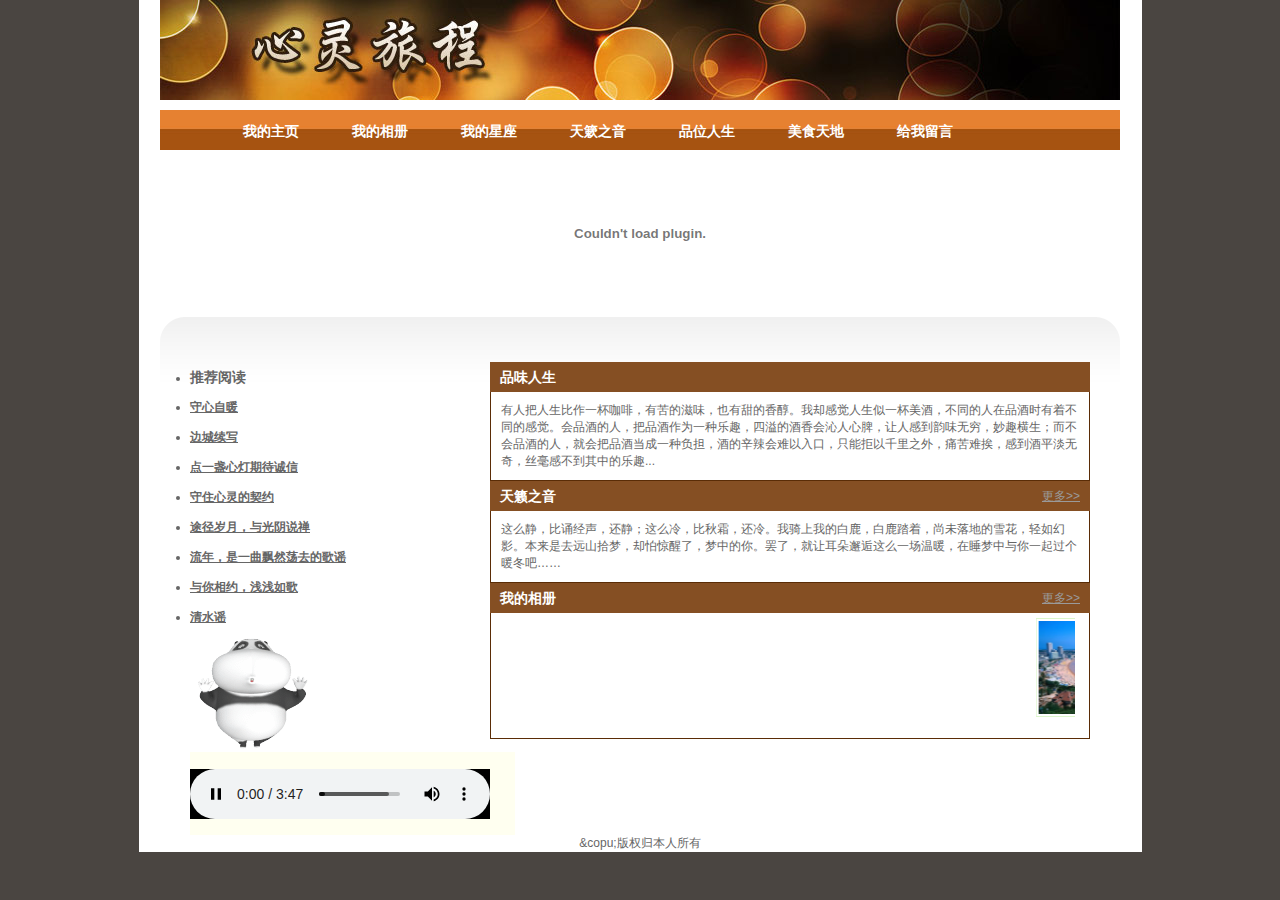
<file: index.html>
<!DOCTYPE html PUBLIC "-//W3C//DTD XHTML 1.0 Transitional//EN" "http://www.w3.org/TR/xhtml1/DTD/xhtml1-transitional.dtd">
<html xmlns="http://www.w3.org/1999/xhtml">
<head>
<meta http-equiv="Content-Type" content="text/html; charset=utf-8" />


<title>欢迎来到我的个人博客</title>
<link href="css/style.css"  rel="stylesheet" type="text/css" />

</head>

<body>
<div id="page">
<div id="logo"> <h1> </h1>
  <h2> </h2>
</div>
<div id="mainnav">
  <ul>
    <li><a href="index.html" >我的主页</a></li>
    <li><a href="xiangce.html" >我的相册</a></li>
    <li><a href="xingzuo.html" >我的星座</a></li>
    <li><a href="yinyue.html" >天簌之音</a></li>
    <li><a href="rensheng.html" >品位人生</a></li>
	<li><a href="meishi.html" >美食天地</a></li>
	<li><a href="liuyan.html" >给我留言</a></li>
  </ul>
</div>
<div id="banner"><embed src="flash/flash.swf"  width="960" height="147"/>
</div>
<div id="container">
  <div id="sideber">
    <div id="lists">
      <ul>
        <li>
          <h3>推荐阅读</h3>
        </li>
        <li>
          <p><a href="zy/wenzhang1.html" >守心自暖</a></p>
        </li>
        <li>
          <p><a href="zy/wenzhang2.html" >边城续写</a></p>
        </li>
        <li>
          <p><a href="zy/wenzhang3.html" >点一盏心灯期待诚信</a></p>
        </li>
		<li>
          <p><a href="zy/wenzhang4.html" >守住心灵的契约</a></p>
        </li>
			<li>
          <p><a href="zy/wenzhang5.html" >途径岁月，与光阴说禅</a></p>
        </li>
			<li>
          <p><a href="zy/wenzhang6.html" >流年，是一曲飘然荡去的歌谣</a></p>
        </li>
			<li>
          <p><a href="zy/wenzhang7.html" >与你相约，浅浅如歌</a></p>
        </li>
			<li>
          <p><a href="zy/wenzhang8.html" >清水谣</a></p>
        </li>
		
      </ul>
	  <img src="images/logo.gif"  /><bgsound src="music/music.mp3"  volume="0" balance="0" loop="21">
<table width="325" height="83" border="0" cellpadding="0" cellspacing="0">
	    <tr>
	      <td bgcolor="#fffff"><embed src="music/music.mp3"  width="" height="50"></embed></td>
        </tr>
      </table>
    </div>
  </div>
  <div id="maincont">
    
<!--中部分开始-->
<div id="centerbar">

<!--公司简介开始-->
<div id="jianjieA">
  <h4>品味人生</h4>
  </div>
<div id="jianjieB"><div id="jianjieB_content">
  <p >有人把人生比作一杯咖啡，有苦的滋味，也有甜的香醇。我却感觉人生似一杯美酒，不同的人在品酒时有着不同的感觉。会品酒的人，把品酒作为一种乐趣，四溢的酒香会沁人心脾，让人感到韵味无穷，妙趣横生；而不会品酒的人，就会把品酒当成一种负担，酒的辛辣会难以入口，只能拒以千里之外，痛苦难挨，感到酒平淡无奇，丝毫感不到其中的乐趣... </p>
</div></div>
<!--公司简介结束-->

<!--公司简介开始-->
<div id="jianjieA"><h4>天籁之音</h4><span><a href="yinyue.html" >更多>></a></span></div>
<div id="jianjieB"><div id="jianjieB_content">
这么静，比诵经声，还静；这么冷，比秋霜，还冷。我骑上我的白鹿，白鹿踏着，尚未落地的雪花，轻如幻影。本来是去远山拾梦，却怕惊醒了，梦中的你。罢了，就让耳朵邂逅这么一场温暖，在睡梦中与你一起过个暖冬吧……
</div>
</div>
<!--公司简介结束-->
<div id="hSpace10"></div>

<!--公司简介开始-->
<div id="jianjieA"><h4>我的相册</h4><span><a href="xiangce.html" >更多>></a></span></div>
<div id="zhanshiB">
<ul>
<marquee><li><a href="xiangce.html" ><img src="images/xiangce1.jpg"  /></a></li>
<li><a href="xiangce.html" ><img src="images/xiangce2.jpg"  /></a></li>
<li><a href="xiangce.html" ><img src="images/xiangce3.jpg"  /></a></li>
<li><a href="xiangce.html" ><img src="images/xiangce4.jpg"  /></a></li></marquee>
</ul><div id="clearit"></div>
</div>
<!--公司简介结束-->


</div>
<!--中部分结束-->

  </div>
  <div id="clear"></div>
</div>
<div ="footer">
    <p style="text-align:center">&copu;版权归本人所有</p>
</div>  
</div>
</body>
</html>
</file>
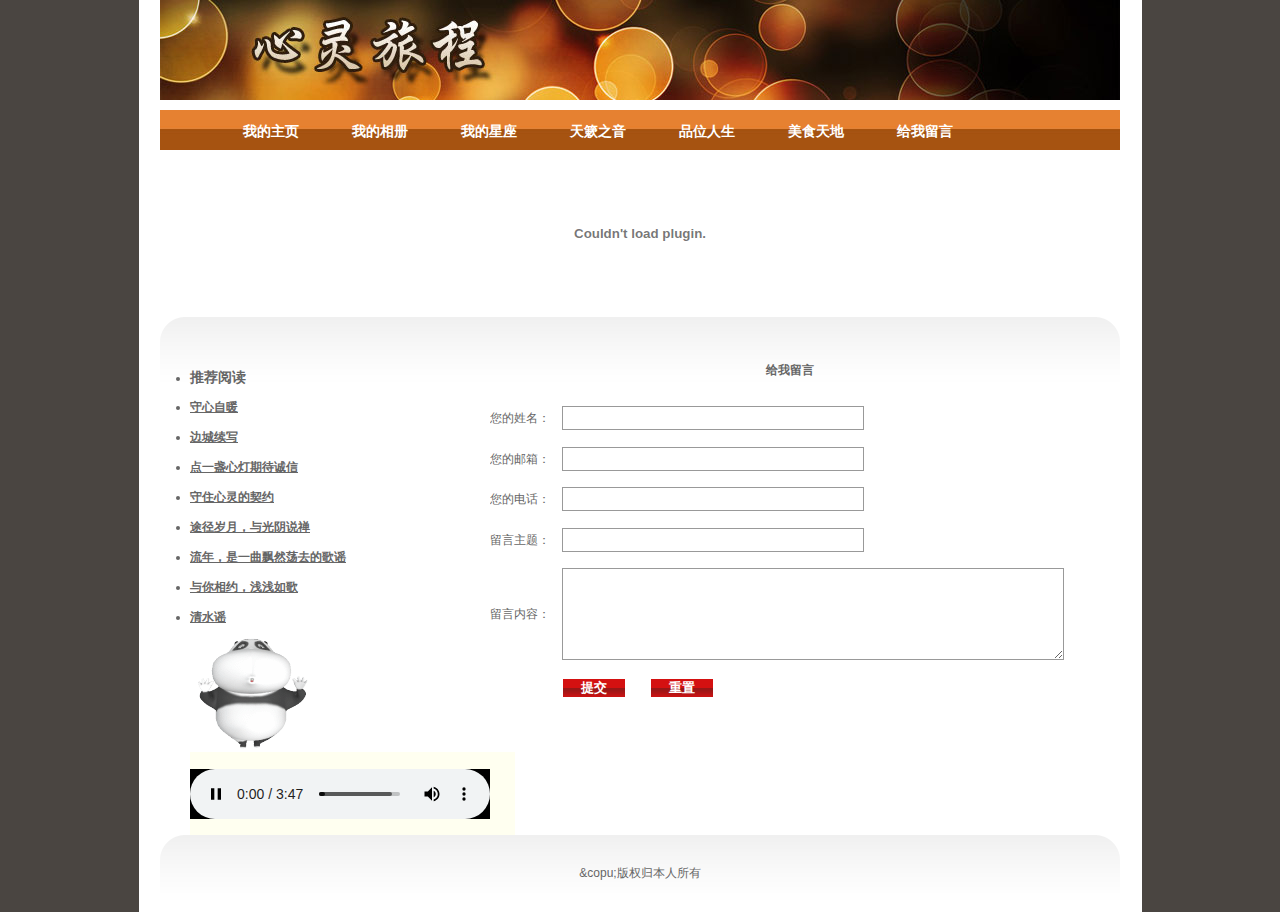
<file: liuyan.html>
<!DOCTYPE html PUBLIC "-//W3C//DTD XHTML 1.0 Transitional//EN" "http://www.w3.org/TR/xhtml1/DTD/xhtml1-transitional.dtd">
<html xmlns="http://www.w3.org/1999/xhtml">
<head>
<meta http-equiv="Content-Type" content="text/html; charset=utf-8" />


<title>欢迎来到我的个人博客</title>
<link href="css/style.css"  rel="stylesheet" type="text/css" /></head>

<body>
<div id="page">
<div id="logo"> <h1> </h1>
  <h2> </h2>
</div>
<div id="mainnav">
  <ul>
    <li><a href="index.html" >我的主页</a></li>
    <li><a href="xiangce.html" >我的相册</a></li>
    <li><a href="xingzuo.html" >我的星座</a></li>
    <li><a href="yinyue.html" >天簌之音</a></li>
    <li><a href="rensheng.html" >品位人生</a></li>
	<li><a href="meishi.html" >美食天地</a></li>
	<li><a href="liuyan.html" >给我留言</a></li>
  </ul>
</div>
<div id="banner"><embed src="flash/flash.swf"  width="960" height="147"/>
</div>
<div id="container">
  <div id="sideber">
    <div id="lists">
      <ul>
        <li>
          <h3>推荐阅读</h3>
        </li>
        <li>
          <p><a href="zy/wenzhang1.html" >守心自暖</a></p>
        </li>
        <li>
          <p><a href="zy/wenzhang2.html" >边城续写</a></p>
        </li>
        <li>
          <p><a href="zy/wenzhang3.html" >点一盏心灯期待诚信</a></p>
        </li>
		<li>
          <p><a href="zy/wenzhang4.html" >守住心灵的契约</a></p>
        </li>
			<li>
          <p><a href="zy/wenzhang5.html" >途径岁月，与光阴说禅</a></p>
        </li>
			<li>
          <p><a href="zy/wenzhang6.html" >流年，是一曲飘然荡去的歌谣</a></p>
        </li>
			<li>
          <p><a href="zy/wenzhang7.html" >与你相约，浅浅如歌</a></p>
        </li>
			<li>
          <p><a href="zy/wenzhang8.html" >清水谣</a></p>
        </li>
		  
      </ul>
	  <img src="images/logo.gif"  /><table width="325" height="83" border="0" cellpadding="0" cellspacing="0">
	    <tr>
	      <td bgcolor="#fffff"><embed src="music/music.mp3"  width="" height="50"></embed></td>
        </tr>
      </table>
    </div>
  </div>
  <div id="maincont">
    <div id="post">
      <h4 align="center"><strong>给我留言</strong></h4>
     

<div id="messageB">
<ul>
<li><span>您的姓名：</span><input name="" type="text" class="message_in" /></li>
<li><span>您的邮箱：</span><input name="" type="text" class="message_in" /></li>
<li><span>您的电话：</span><input name="" type="text" class="message_in" /></li>
<li><span>留言主题：</span><input name="" type="text" class="message_in" /></li>
<li><span>留言内容：</span><textarea name="" cols="" rows="" class="message_te"></textarea></li>
<li>　　　　　　<input name="" type="button" value="提交" class="message_btn" />　　<input name="" value="重置" type="button" class="message_btn" /></li>
</ul>
</div>

 </div>
  </div>
  <div id="clear"></div>
</div>

<div id="footer">
    <p style="text-align:center">&copu;版权归本人所有</p>
</div>
</div>
</body>
</html>
</file>
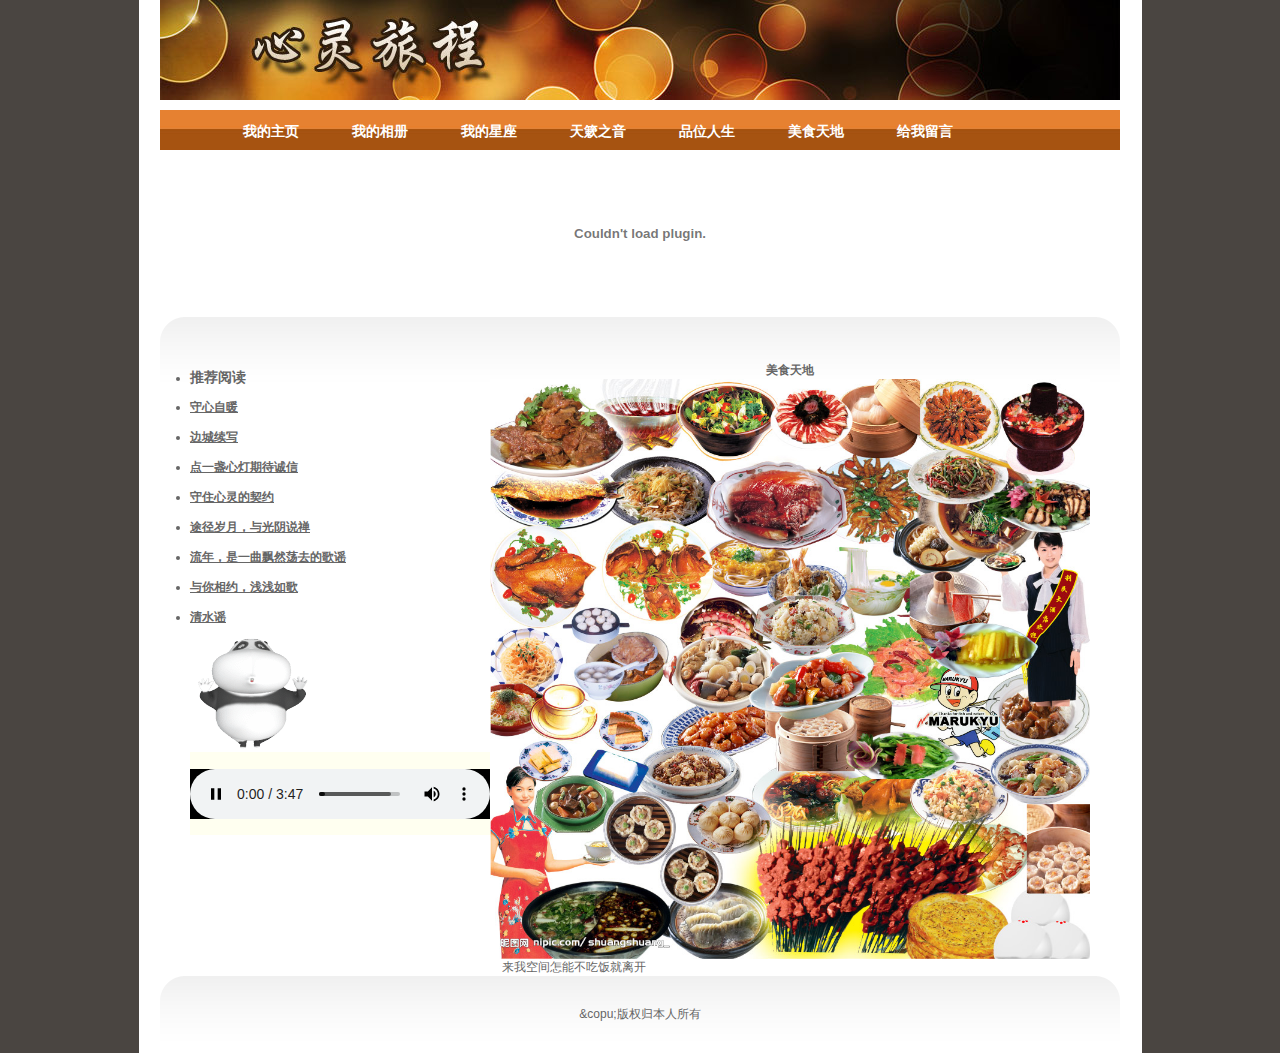
<file: meishi.html>
<!DOCTYPE html PUBLIC "-//W3C//DTD XHTML 1.0 Transitional//EN" "http://www.w3.org/TR/xhtml1/DTD/xhtml1-transitional.dtd">
<html xmlns="http://www.w3.org/1999/xhtml">
<head>
<meta http-equiv="Content-Type" content="text/html; charset=utf-8" />


<title>欢迎来到我的个人博客</title>
<link href="css/style.css"  rel="stylesheet" type="text/css" />

</head>

<body>
<div id="page">
<div id="logo"> <h1> </h1>
  <h2> </h2>
</div>
<div id="mainnav">
  <ul>
    <li><a href="index.html" >我的主页</a></li>
    <li><a href="xiangce.html" >我的相册</a></li>
    <li><a href="xingzuo.html" >我的星座</a></li>
    <li><a href="yinyue.html" >天簌之音</a></li>
    <li><a href="rensheng.html" >品位人生</a></li>
	<li><a href="meishi.html" >美食天地</a></li>
	<li><a href="liuyan.html" >给我留言</a></li>
  </ul>
</div>
<div id="banner"><embed src="flash/flash.swf"  width="960" height="147"/>
</div>
<div id="container">
  <div id="sideber">
    <div id="lists">
      <ul>
        <li>
          <h3>推荐阅读</h3>
        </li>
        <li>
          <p><a href="zy/wenzhang1.html" >守心自暖</a></p>
        </li>
        <li>
          <p><a href="zy/wenzhang2.html" >边城续写</a></p>
        </li>
        <li>
          <p><a href="zy/wenzhang3.html" >点一盏心灯期待诚信</a></p>
        </li>
		<li>
          <p><a href="zy/wenzhang4.html" >守住心灵的契约</a></p>
        </li>
			<li>
          <p><a href="zy/wenzhang5.html" >途径岁月，与光阴说禅</a></p>
        </li>
			<li>
          <p><a href="zy/wenzhang6.html" >流年，是一曲飘然荡去的歌谣</a></p>
        </li>
			<li>
          <p><a href="zy/wenzhang7.html" >与你相约，浅浅如歌</a></p>
        </li>
			<li>
          <p><a href="zy/wenzhang8.html" >清水谣</a></p>
        </li>
      </ul>
	  <img src="images/logo.gif"  /><table width="325" height="83" border="0" cellpadding="0" cellspacing="0">
	    <tr>
	      <td bgcolor="#fffff"><embed src="music/music.mp3"  width="" height="50"></embed></td>
        </tr>
      </table>
    </div>
  </div>
  <div id="maincont">
    <div id="post">
      <h4 align="center"><strong>美食天地</strong></h4>
      <div id="meishi">
        <p><img src="images/meishi.jpg"  width="600" />      </p>
        <p>　来我空间怎能不吃饭就离开 </p>
       </div>
 </div>
  </div>
  <div id="clear"></div>
</div>

<div id="footer">
   <p style="text-align:center">&copu;版权归本人所有</p>
</div>
</div>
</body>
</html>
</file>
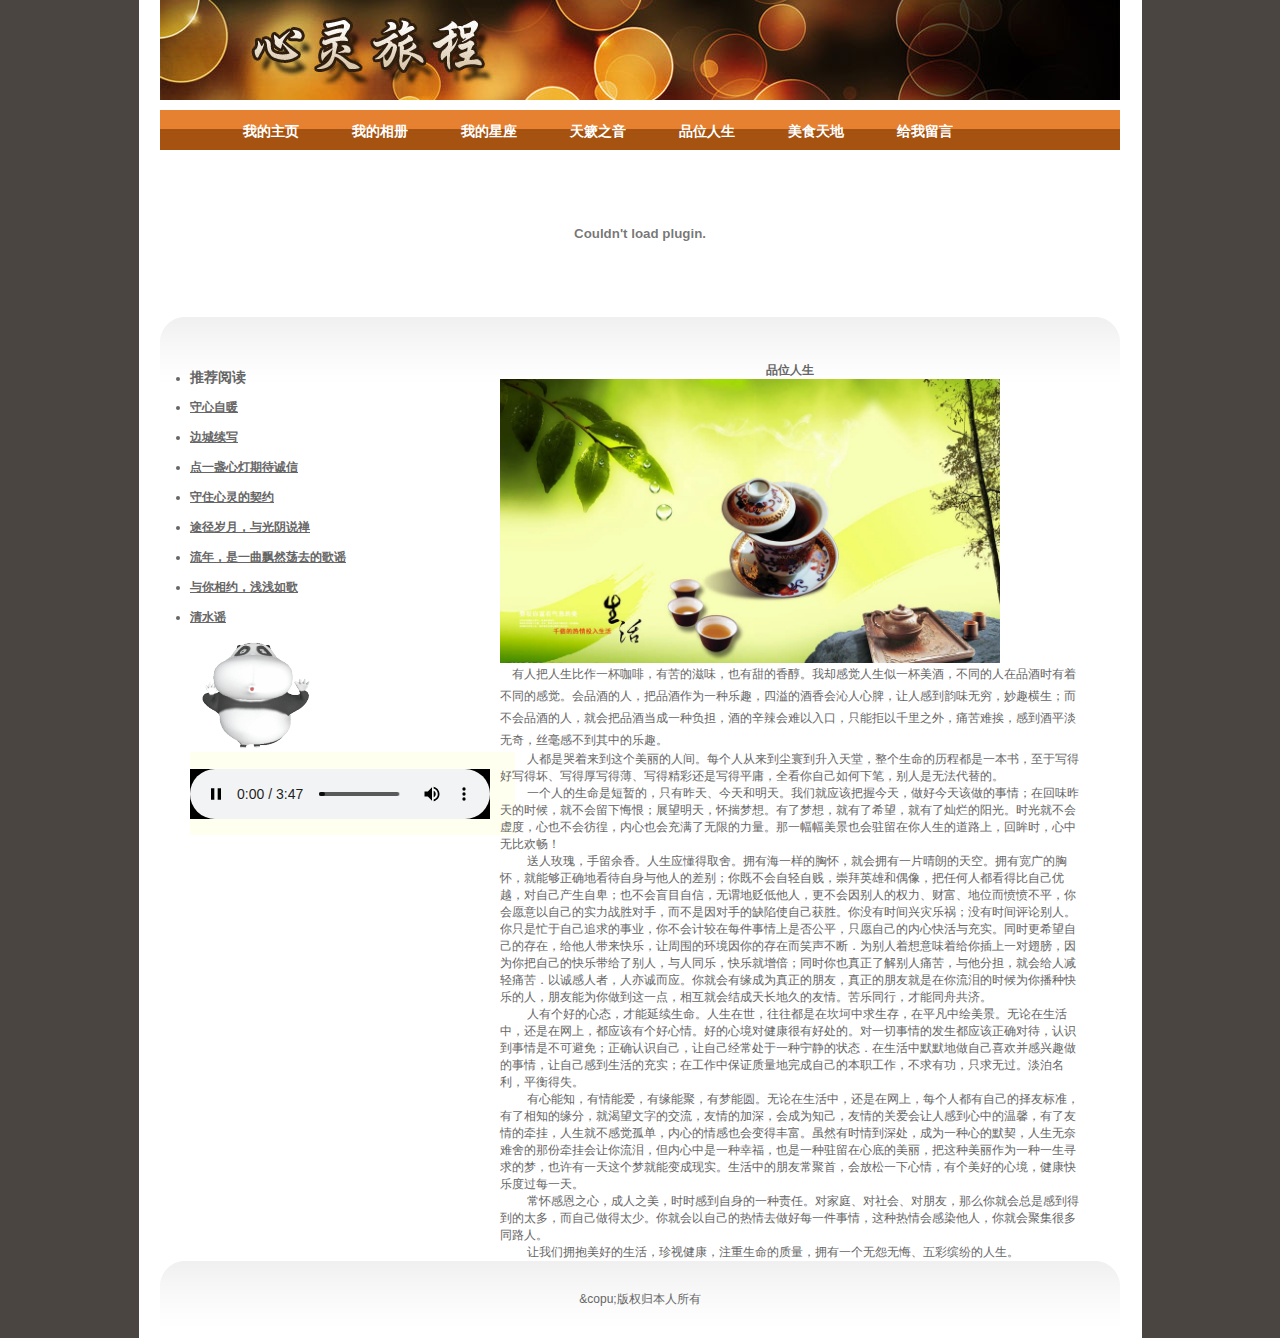
<file: rensheng.html>
<!DOCTYPE html PUBLIC "-//W3C//DTD XHTML 1.0 Transitional//EN" "http://www.w3.org/TR/xhtml1/DTD/xhtml1-transitional.dtd">
<html xmlns="http://www.w3.org/1999/xhtml">
<head>
<meta http-equiv="Content-Type" content="text/html; charset=utf-8" />


<title>欢迎来到我的个人博客</title>
<link href="css/style.css"  rel="stylesheet" type="text/css" />

</head>

<body>
<div id="page">
<div id="logo"> <h1> </h1>
  <h2> </h2>
</div>
<div id="mainnav">
  <ul>
    <li><a href="index.html" >我的主页</a></li>
    <li><a href="xiangce.html" >我的相册</a></li>
    <li><a href="xingzuo.html" >我的星座</a></li>
    <li><a href="yinyue.html" >天簌之音</a></li>
    <li><a href="rensheng.html" >品位人生</a></li>
	<li><a href="meishi.html" >美食天地</a></li>
	<li><a href="liuyan.html" >给我留言</a></li>
  </ul>
</div>
<div id="banner">
  <embed src="flash/flash.swf"  width="960" height="147"/>
  </div>
<div id="container">
  <div id="sideber">
    <div id="lists">
       <ul>
        <li>
          <h3>推荐阅读</h3>
        </li>
        <li>
          <p><a href="wenzhang1.html" >守心自暖</a></p>
        </li>
        <li>
          <p><a href="wenzhang2.html" >边城续写</a></p>
        </li>
        <li>
          <p><a href="zy/wenzhang3.html" >点一盏心灯期待诚信</a></p>
        </li>
		<li>
          <p><a href="zy/wenzhang4.html" >守住心灵的契约</a></p>
        </li>
			<li>
          <p><a href="zy/wenzhang5.html" >途径岁月，与光阴说禅</a></p>
        </li>
			<li>
          <p><a href="zy/wenzhang6.html" >流年，是一曲飘然荡去的歌谣</a></p>
        </li>
			<li>
          <p><a href="zy/wenzhang7.html" >与你相约，浅浅如歌</a></p>
        </li>
			<li>
          <p><a href="zy/wenzhang8.html" >清水谣</a></p>
        </li>
      </ul>
	  <img src="images/logo.gif"  /><table width="325" height="83" border="0" cellpadding="0" cellspacing="0">
	    <tr>
	      <td bgcolor="#fffff"><embed src="music/music.mp3"  width="" height="50"></embed></td>
        </tr>
      </table>
    </div>
  </div>
  <div id="maincont">
    <div id="post">
      <h4 align="center"><strong></strong><strong>品位人生</strong></h4>
      <div id="xingzuo">
        <p><img src="images/rensheng.jpg"  />      </p>
        <p>　有人把人生比作一杯咖啡，有苦的滋味，也有甜的香醇。我却感觉人生似一杯美酒，不同的人在品酒时有着不同的感觉。会品酒的人，把品酒作为一种乐趣，四溢的酒香会沁人心脾，让人感到韵味无穷，妙趣横生；而不会品酒的人，就会把品酒当成一种负担，酒的辛辣会难以入口，只能拒以千里之外，痛苦难挨，感到酒平淡无奇，丝毫感不到其中的乐趣。 </p>
        <div></div>
        　　
        人都是哭着来到这个美丽的人间。每个人从来到尘寰到升入天堂，整个生命的历程都是一本书，至于写得好写得坏、写得厚写得薄、写得精彩还是写得平庸，全看你自己如何下笔，别人是无法代替的。
        <div></div>
        　　
        一个人的生命是短暂的，只有昨天、今天和明天。我们就应该把握今天，做好今天该做的事情；在回味昨天的时候，就不会留下悔恨；展望明天，怀揣梦想。有了梦想，就有了希望，就有了灿烂的阳光。时光就不会虚度，心也不会彷徨，内心也会充满了无限的力量。那一幅幅美景也会驻留在你人生的道路上，回眸时，心中无比欢畅！
        <div></div>
        　　
        送人玫瑰，手留余香。人生应懂得取舍。拥有海一样的胸怀，就会拥有一片晴朗的天空。拥有宽广的胸怀，就能够正确地看待自身与他人的差别；你既不会自轻自贱，崇拜英雄和偶像，把任何人都看得比自己优越，对自己产生自卑；也不会盲目自信，无谓地贬低他人，更不会因别人的权力、财富、地位而愤愤不平，你会愿意以自己的实力战胜对手，而不是因对手的缺陷使自己获胜。你没有时间兴灾乐祸；没有时间评论别人。你只是忙于自己追求的事业，你不会计较在每件事情上是否公平，只愿自己的内心快活与充实。同时更希望自己的存在，给他人带来快乐，让周围的环境因你的存在而笑声不断．为别人着想意味着给你插上一对翅膀，因为你把自己的快乐带给了别人，与人同乐，快乐就增倍；同时你也真正了解别人痛苦，与他分担，就会给人减轻痛苦．以诚感人者，人亦诚而应。你就会有缘成为真正的朋友，真正的朋友就是在你流泪的时候为你播种快乐的人，朋友能为你做到这一点，相互就会结成天长地久的友情。苦乐同行，才能同舟共济。
        <div></div>
        　　
        人有个好的心态，才能延续生命。人生在世，往往都是在坎坷中求生存，在平凡中绘美景。无论在生活中，还是在网上，都应该有个好心情。好的心境对健康很有好处的。对一切事情的发生都应该正确对待，认识到事情是不可避免；正确认识自己，让自己经常处于一种宁静的状态．在生活中默默地做自己喜欢并感兴趣做的事情，让自己感到生活的充实；在工作中保证质量地完成自己的本职工作，不求有功，只求无过。淡泊名利，平衡得失。
        <div></div>
        　　
        有心能知，有情能爱，有缘能聚，有梦能圆。无论在生活中，还是在网上，每个人都有自己的择友标准，有了相知的缘分，就渴望文字的交流，友情的加深，会成为知己，友情的关爱会让人感到心中的温馨，有了友情的牵挂，人生就不感觉孤单，内心的情感也会变得丰富。虽然有时情到深处，成为一种心的默契，人生无奈难舍的那份牵挂会让你流泪，但内心中是一种幸福，也是一种驻留在心底的美丽，把这种美丽作为一种一生寻求的梦，也许有一天这个梦就能变成现实。生活中的朋友常聚首，会放松一下心情，有个美好的心境，健康快乐度过每一天。
        <div></div>
        　　
        常怀感恩之心，成人之美，时时感到自身的一种责任。对家庭、对社会、对朋友，那么你就会总是感到得到的太多，而自己做得太少。你就会以自己的热情去做好每一件事情，这种热情会感染他人，你就会聚集很多同路人。
        <div></div>
        　　
      让我们拥抱美好的生活，珍视健康，注重生命的质量，拥有一个无怨无悔、五彩缤纷的人生。</div>
 </div>
  </div>
  <div id="clear"></div>
</div>

<div id="footer">
     <p style="text-align:center">&copu;版权归本人所有</p>
</div>
</div>
</body>
</html>
</file>
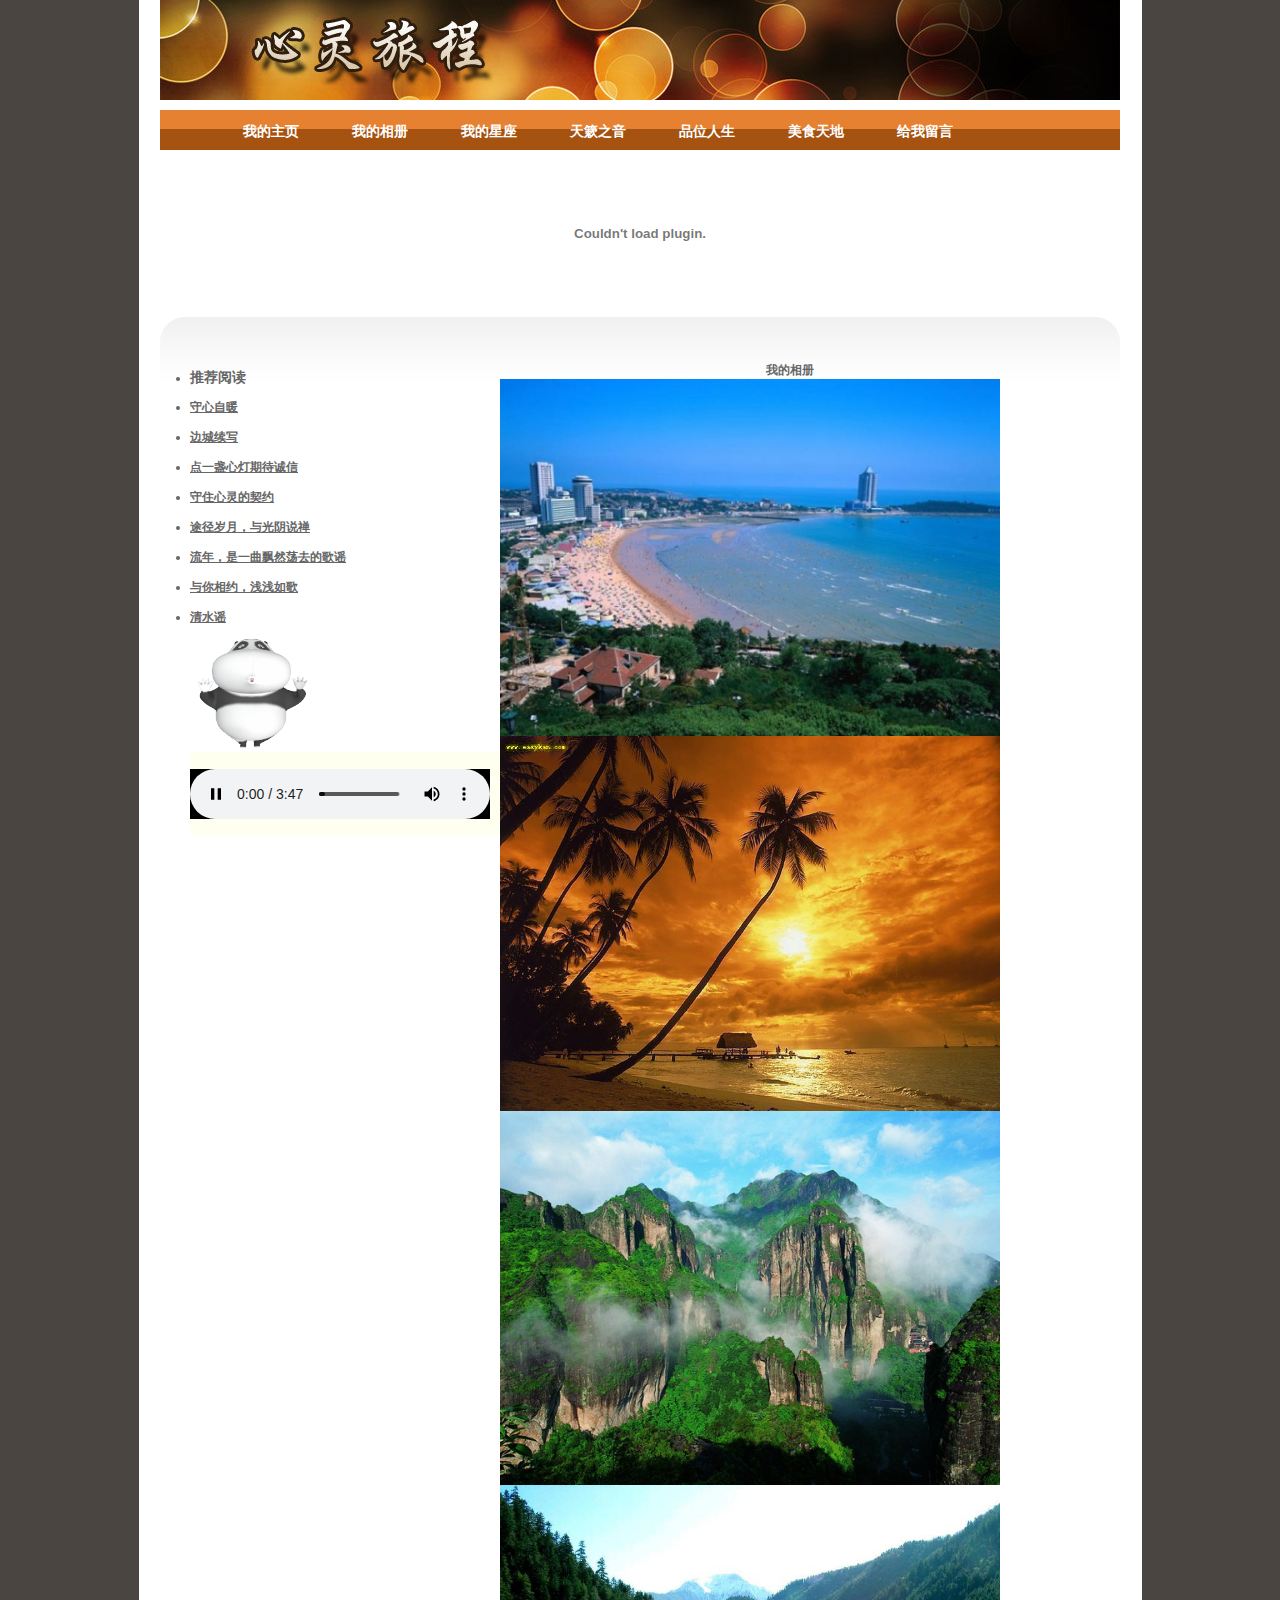
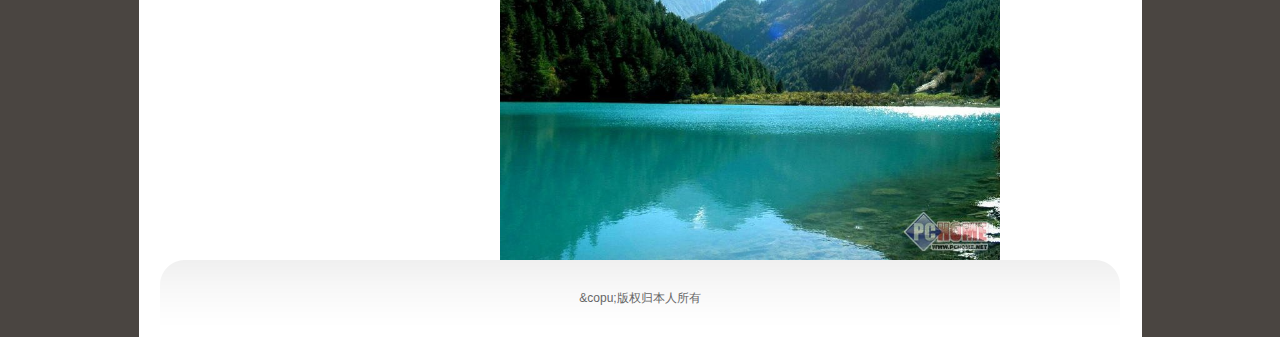
<file: xiangce.html>
<!DOCTYPE html PUBLIC "-//W3C//DTD XHTML 1.0 Transitional//EN" "http://www.w3.org/TR/xhtml1/DTD/xhtml1-transitional.dtd">
<html xmlns="http://www.w3.org/1999/xhtml">
<head>
<meta http-equiv="Content-Type" content="text/html; charset=utf-8" />


<title>欢迎来到我的个人博客</title>
<link href="css/style.css"  rel="stylesheet" type="text/css" />

<script type="text/javascript">
<!--
function MM_preloadImages() { //v3.0
  var d=document; if(d.images){ if(!d.MM_p) d.MM_p=new Array();
    var i,j=d.MM_p.length,a=MM_preloadImages.arguments; for(i=0; i<a.length; i++)
    if (a[i].indexOf("#")!=0){ d.MM_p[j]=new Image; d.MM_p[j++].src=a[i];}}
}

function MM_swapImgRestore() { //v3.0
  var i,x,a=document.MM_sr; for(i=0;a&&i<a.length&&(x=a[i])&&x.oSrc;i++) x.src=x.oSrc;
}

function MM_findObj(n, d) { //v4.01
  var p,i,x;  if(!d) d=document; if((p=n.indexOf("?"))>0&&parent.frames.length) {
    d=parent.frames[n.substring(p+1)].document; n=n.substring(0,p);}
  if(!(x=d[n])&&d.all) x=d.all[n]; for (i=0;!x&&i<d.forms.length;i++) x=d.forms[i][n];
  for(i=0;!x&&d.layers&&i<d.layers.length;i++) x=MM_findObj(n,d.layers[i].document);
  if(!x && d.getElementById) x=d.getElementById(n); return x;
}

function MM_swapImage() { //v3.0
  var i,j=0,x,a=MM_swapImage.arguments; document.MM_sr=new Array; for(i=0;i<(a.length-2);i+=3)
   if ((x=MM_findObj(a[i]))!=null){document.MM_sr[j++]=x; if(!x.oSrc) x.oSrc=x.src; x.src=a[i+2];}
}
//-->
</script>
</head>

<body onload="MM_preloadImages('images/xiangce1.jpg')">
<div id="page">
<div id="logo"> <h1> </h1>
  <h2> </h2>
</div>
<div id="mainnav">
  <ul>
    <li><a href="index.html" >我的主页</a></li>
    <li><a href="xiangce.html" >我的相册</a></li>
    <li><a href="xingzuo.html" >我的星座</a></li>
    <li><a href="yinyue.html" >天簌之音</a></li>
    <li><a href="rensheng.html" >品位人生</a></li>
	<li><a href="meishi.html" >美食天地</a></li>
	<li><a href="liuyan.html" >给我留言</a></li>
  </ul>
</div>
<div id="banner"><embed src="flash/flash.swf"  width="960" height="147"/>
</div>
<div id="container">
  <div id="sideber">
    <div id="lists">
       <ul>
        <li>
          <h3>推荐阅读</h3>
        </li>
        <li>
          <p><a href="zy/wenzhang1.html" >守心自暖</a></p>
        </li>
        <li>
          <p><a href="zy/wenzhang2.html" >边城续写</a></p>
        </li>
        <li>
          <p><a href="zy/wenzhang3.html" >点一盏心灯期待诚信</a></p>
        </li>
		<li>
          <p><a href="zy/wenzhang4.html" >守住心灵的契约</a></p>
        </li>
			<li>
          <p><a href="zy/wenzhang5.html" >途径岁月，与光阴说禅</a></p>
        </li>
			<li>
          <p><a href="zy/wenzhang6.html" >流年，是一曲飘然荡去的歌谣</a></p>
        </li>
			<li>
          <p><a href="zy/wenzhang7.html" >与你相约，浅浅如歌</a></p>
        </li>
			<li>
          <p><a href="zy/wenzhang8.html" >清水谣</a></p>
        </li>
      </ul>
	  <img src="images/logo.gif"  /><table width="325" height="83" border="0" cellpadding="0" cellspacing="0">
	    <tr>
	      <td bgcolor="#fffff"><embed src="music/music.mp3"  width="" height="50"></embed></td>
        </tr>
      </table>
    </div>
  </div>
  <div id="maincont">
    <div id="post">
      <h4 align="center"><strong></strong><strong>我的相册</strong></h4>
      <div id="xiangce">
        <p><img src="images/xiangce1.jpg"  id="Image1" onmouseover="MM_swapImage('Image1','','images/xiangce5.jpg',1)" onmouseout="MM_swapImgRestore()" />          </p>
        <p><img src="images/xiangce2.jpg"  />          </p>
        <p><img src="images/xiangce3.jpg"  />       </p>
        <p>   <img src="images/xiangce4.jpg"  />
          </p>
      </div>
 </div>
  </div>
  <div id="clear"></div>
</div>

<div id="footer">
    <p style="text-align:center">&copu;版权归本人所有</p>
</div>
</div>
</body>
</html>
</file>
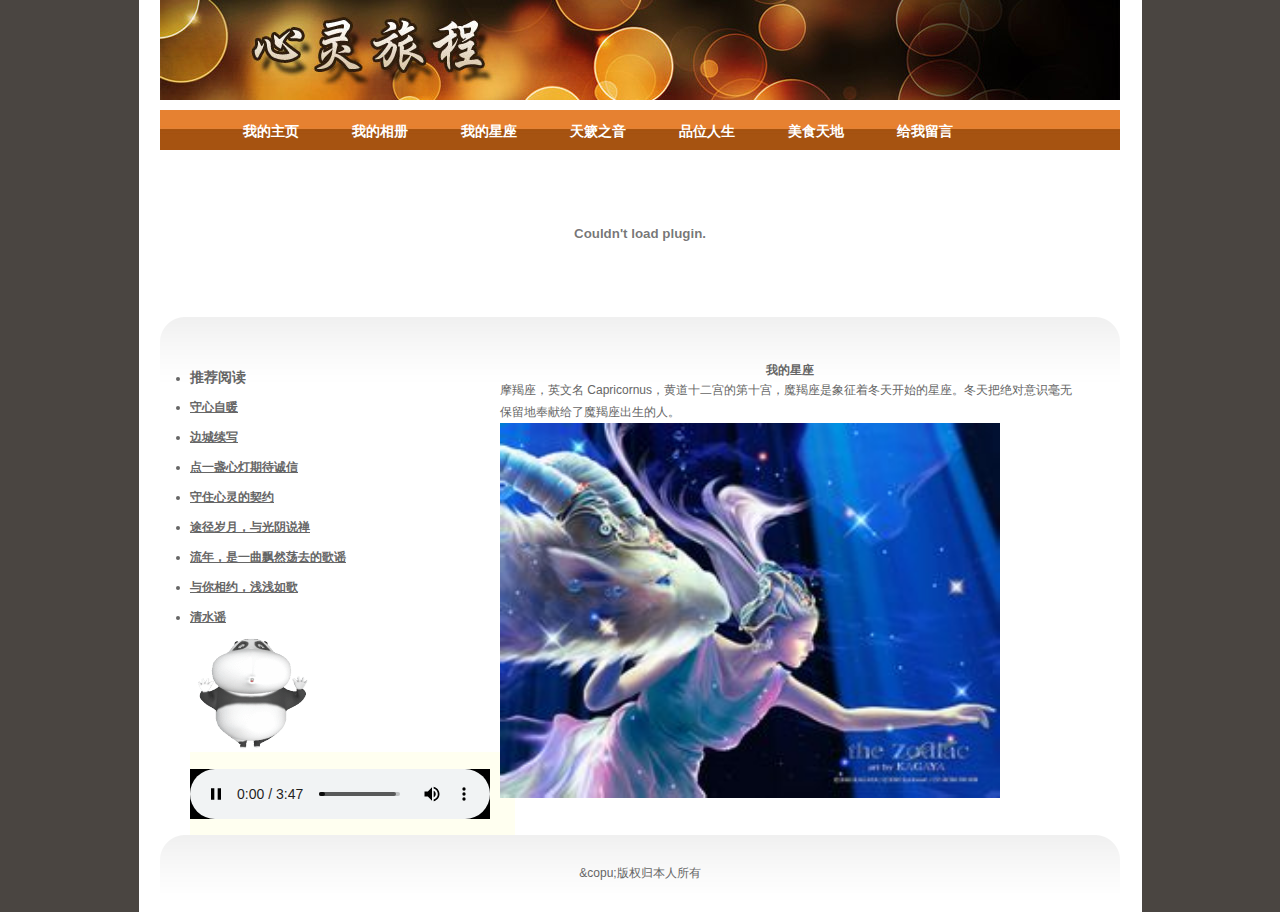
<file: xingzuo.html>
<!DOCTYPE html PUBLIC "-//W3C//DTD XHTML 1.0 Transitional//EN" "http://www.w3.org/TR/xhtml1/DTD/xhtml1-transitional.dtd">
<html xmlns="http://www.w3.org/1999/xhtml">
<head>
<meta http-equiv="Content-Type" content="text/html; charset=utf-8" />


<title>欢迎来到我的个人博客</title>
<link href="css/style.css"  rel="stylesheet" type="text/css" />

</head>

<body>
<div id="page">
<div id="logo"> <h1> </h1>
  <h2> </h2>
</div>
<div id="mainnav">
  <ul>
    <li><a href="index.html" >我的主页</a></li>
    <li><a href="xiangce.html" >我的相册</a></li>
    <li><a href="xingzuo.html" >我的星座</a></li>
    <li><a href="yinyue.html" >天簌之音</a></li>
    <li><a href="rensheng.html" >品位人生</a></li>
	<li><a href="meishi.html" >美食天地</a></li>
	<li><a href="liuyan.html" >给我留言</a></li>
  </ul>
</div>
<div id="banner"><embed src="flash/flash.swf"  width="960" height="147"/>
</div>
<div id="container">
  <div id="sideber">
    <div id="lists">
       <ul>
        <li>
          <h3>推荐阅读</h3>
        </li>
        <li>
          <p><a href="zy/wenzhang1.html" >守心自暖</a></p>
        </li>
        <li>
          <p><a href="zy/wenzhang2.html" >边城续写</a></p>
        </li>
        <li>
          <p><a href="zy/wenzhang3.html" >点一盏心灯期待诚信</a></p>
        </li>
		<li>
          <p><a href="zy/wenzhang4.html" >守住心灵的契约</a></p>
        </li>
			<li>
          <p><a href="zy/wenzhang5.html" >途径岁月，与光阴说禅</a></p>
        </li>
			<li>
          <p><a href="zy/wenzhang6.html" >流年，是一曲飘然荡去的歌谣</a></p>
        </li>
			<li>
          <p><a href="zy/wenzhang7.html" >与你相约，浅浅如歌</a></p>
        </li>
			<li>
          <p><a href="zy/wenzhang8.html" >清水谣</a></p>
        </li>
      </ul>
	  <img src="images/logo.gif"  /><table width="325" height="83" border="0" cellpadding="0" cellspacing="0">
	    <tr>
	      <td bgcolor="#fffff"><embed src="music/music.mp3"  width="" height="50"></embed></td>
        </tr>
      </table>
    </div>
  </div>
  <div id="maincont">
    <div id="post">
      <h4 align="center"><strong></strong><strong>我的星座</strong></h4>
      <div id="xingzuo">
        <p>摩羯座，英文名 Capricornus，黄道十二宫的第十宫，魔羯座是象征着冬天开始的星座。冬天把绝对意识毫无保留地奉献给了魔羯座出生的人。<br />
	      <img src="images/xingzuo.jpg"  />      </p>
        
      </div>
 </div>
  </div>
  <div id="clear"></div>
</div>

<div id="footer">
    <p style="text-align:center">&copu;版权归本人所有</p>
</div>
</div>
</body>
</html>
</file>
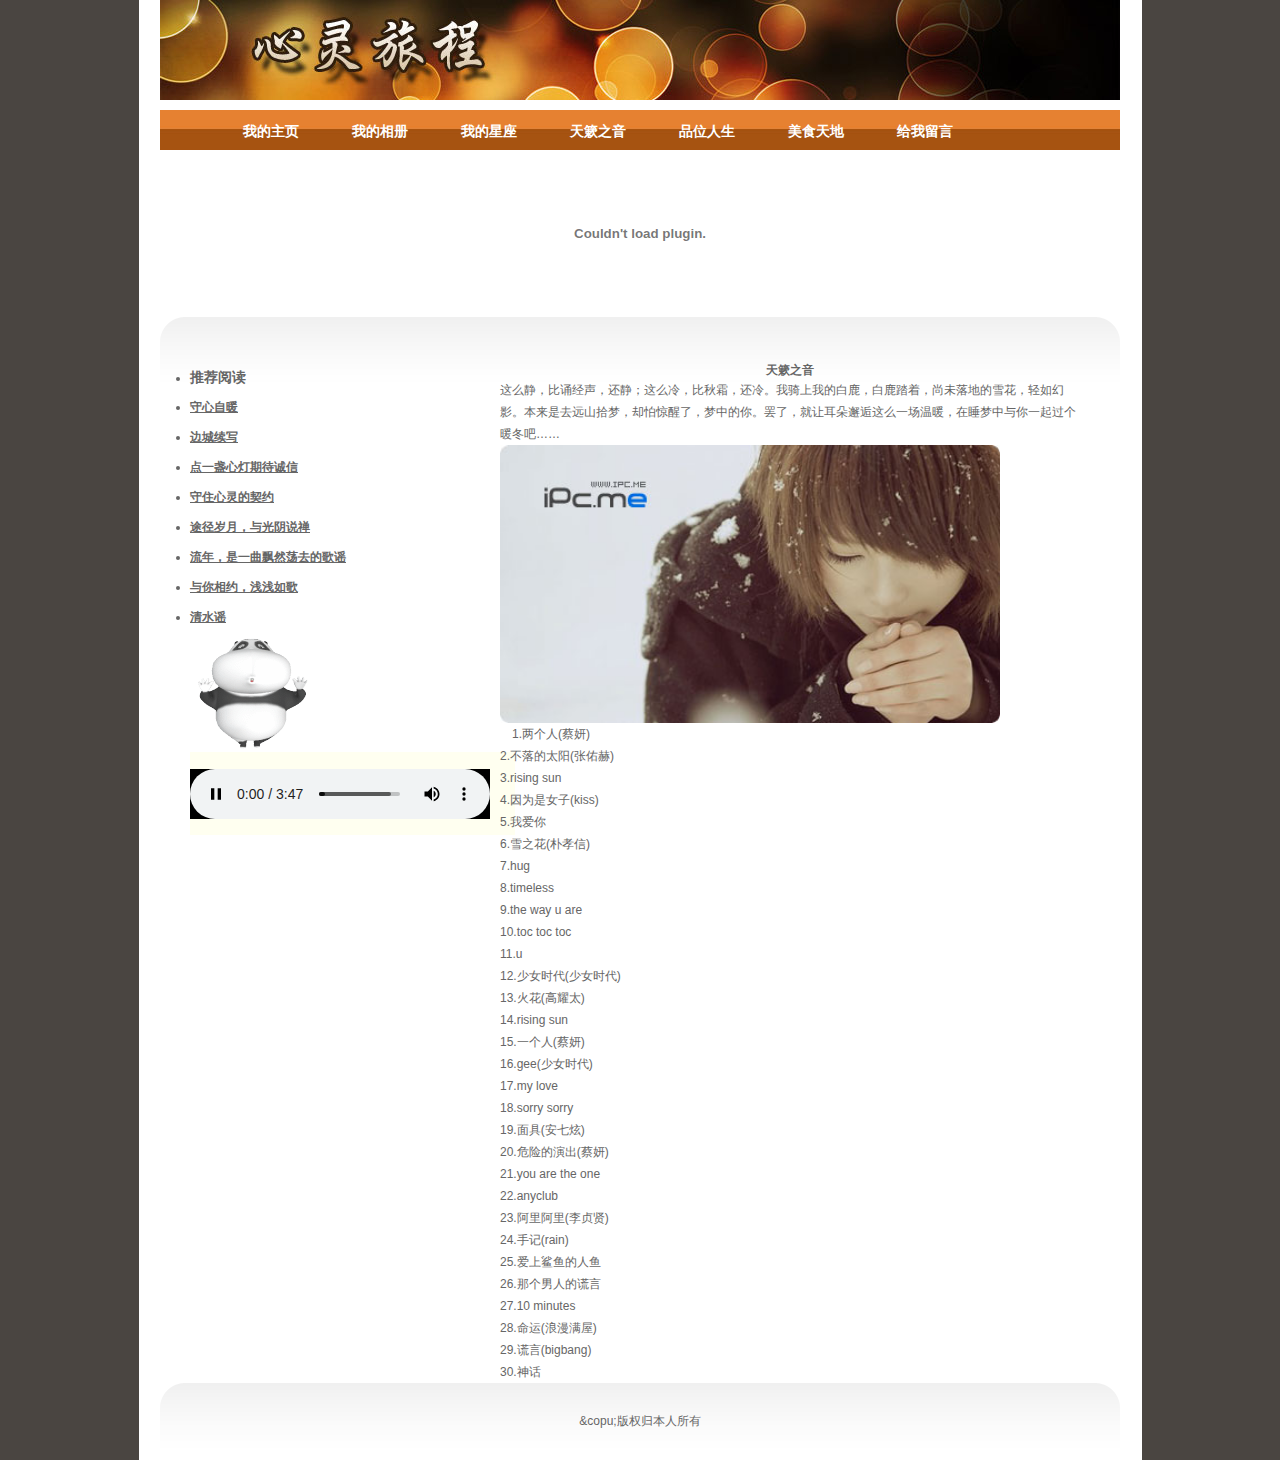
<file: yinyue.html>
<!DOCTYPE html PUBLIC "-//W3C//DTD XHTML 1.0 Transitional//EN" "http://www.w3.org/TR/xhtml1/DTD/xhtml1-transitional.dtd">
<html xmlns="http://www.w3.org/1999/xhtml">
<head>
<meta http-equiv="Content-Type" content="text/html; charset=utf-8" />


<title>欢迎来到我的个人博客</title>
<link href="css/style.css"  rel="stylesheet" type="text/css" />

</head>

<body>
<div id="page">
<div id="logo"> <h1> </h1>
  <h2> </h2>
</div>
<div id="mainnav">
  <ul>
    <li><a href="index.html" >我的主页</a></li>
    <li><a href="xiangce.html" >我的相册</a></li>
    <li><a href="xingzuo.html" >我的星座</a></li>
    <li><a href="yinyue.html" >天簌之音</a></li>
    <li><a href="rensheng.html" >品位人生</a></li>
	<li><a href="meishi.html" >美食天地</a></li>
	<li><a href="liuyan.html" >给我留言</a></li>
  </ul>
</div>
<div id="banner"><embed src="flash/flash.swf"  width="960" height="147"/>



</div>
<div id="container">
  <div id="sideber">
    <div id="lists">
       <ul>
        <li>
          <h3>推荐阅读</h3>
        </li>
        <li>
          <p><a href="zy/wenzhang1.html" >守心自暖</a></p>
        </li>
        <li>
          <p><a href="zy/wenzhang2.html" >边城续写</a></p>
        </li>
        <li>
          <p><a href="zy/wenzhang3.html" >点一盏心灯期待诚信</a></p>
        </li>
		<li>
          <p><a href="zy/wenzhang4.html" >守住心灵的契约</a></p>
        </li>
			<li>
          <p><a href="zy/wenzhang5.html" >途径岁月，与光阴说禅</a></p>
        </li>
			<li>
          <p><a href="zy/wenzhang6.html" >流年，是一曲飘然荡去的歌谣</a></p>
        </li>
			<li>
          <p><a href="zy/wenzhang7.html" >与你相约，浅浅如歌</a></p>
        </li>
			<li>
          <p><a href="zy/wenzhang8.html" >清水谣</a></p>
        </li>
      </ul>
	  <img src="images/logo.gif"  />
		<table width="325" height="83" border="0" cellpadding="0" cellspacing="0">
	    <tr>
	      <td bgcolor="#fffff"><embed src="music/music.mp3"  width="" height="50"></embed></td>
        </tr>
      </table>
    </div>
  </div>
  <div id="maincont">
    <div id="post">
      <h4 align="center"><strong></strong><strong>天簌之音</strong></h4>
      <div id="xingzuo">
        <p>这么静，比诵经声，还静；这么冷，比秋霜，还冷。我骑上我的白鹿，白鹿踏着，尚未落地的雪花，轻如幻影。本来是去远山拾梦，却怕惊醒了，梦中的你。罢了，就让耳朵邂逅这么一场温暖，在睡梦中与你一起过个暖冬吧……<br />
	      <img src="images/yinyue.jpg"  />      </p>
        <p>　1.两个人(蔡妍) <br />
          2.不落的太阳(张佑赫) <br />
          3.rising sun <br />
          4.因为是女子(kiss) <br />
          5.我爱你 <br />
          6.雪之花(朴孝信) <br />
          7.hug <br />
          8.timeless <br />
          9.the way u are <br />
          10.toc toc toc <br />
          11.u <br />
          12.少女时代(少女时代) <br />
          13.火花(高耀太) <br />
          14.rising sun <br />
          15.一个人(蔡妍) <br />
          16.gee(少女时代) <br />
          17.my love <br />
          18.sorry sorry <br />
          19.面具(安七炫) <br />
          20.危险的演出(蔡妍) <br />
          21.you are the one <br />
          22.anyclub <br />
          23.阿里阿里(李贞贤) <br />
          24.手记(rain) <br />
          25.爱上鲨鱼的人鱼 <br />
          26.那个男人的谎言 <br />
          27.10 minutes <br />
          28.命运(浪漫满屋) <br />
          29.谎言(bigbang) <br />
        30.神话</p>
      </div>
 </div>
  </div>
  <div id="clear"></div>
</div>

<div id="footer">
   <p style="text-align:center">&copu;版权归本人所有</p>
</div>
</div>
</body>
</html>
</file>
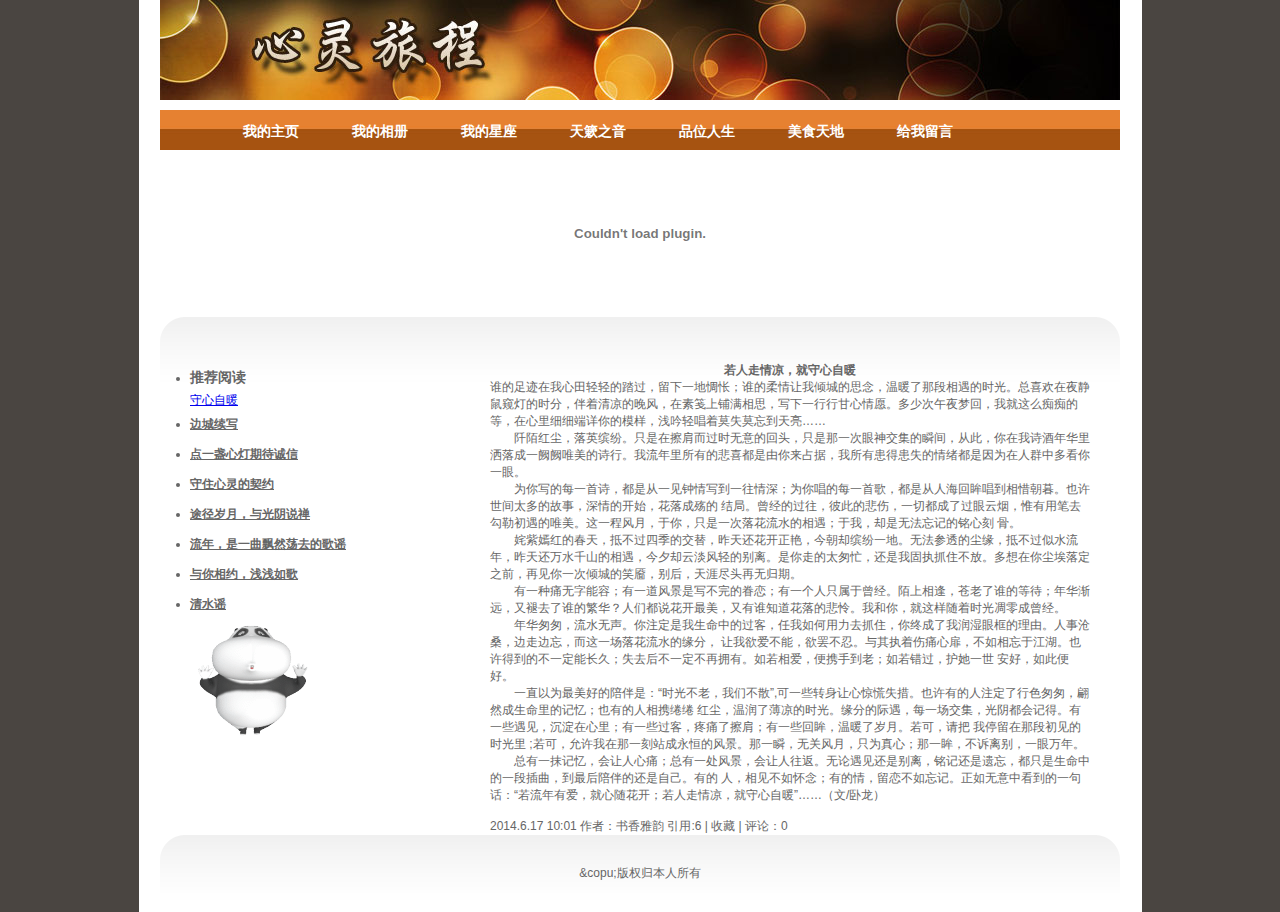
<file: zy/wenzhang1.html>
<!DOCTYPE html PUBLIC "-//W3C//DTD XHTML 1.0 Transitional//EN" "http://www.w3.org/TR/xhtml1/DTD/xhtml1-transitional.dtd">
<html xmlns="http://www.w3.org/1999/xhtml">
<head>
<meta http-equiv="Content-Type" content="text/html; charset=utf-8" />


<title>欢迎来到我的个人博客</title>
<link href="../css/style.css"  rel="stylesheet" type="text/css" />

</head>

<body>
<div id="page">
<div id="logo"> <h1> </h1>
  <h2> </h2>
</div>
<div id="mainnav">
  <ul>
    <li><a href="../index.html" >我的主页</a></li>
    <li><a href="../xiangce.html" >我的相册</a></li>
    <li><a href="../xingzuo.html" >我的星座</a></li>
    <li><a href="../yinyue.html" >天簌之音</a></li>
    <li><a href="../rensheng.html" >品位人生</a></li>
	<li><a href="../meishi.html" >美食天地</a></li>
	<li><a href="../liuyan.html" >给我留言</a></li>
  </ul>
</div>
<div id="banner"><embed src="../flash/flash.swf"  width="960" height="147"/>
</div>
<div id="container">
  <div id="sideber">
    <div id="lists">
       <ul>
        <li>
          <h3>推荐阅读</h3>
        </li>
          <p><a href="../zy/wenzhang1.html" >守心自暖</a></p>
        </li>
        <li>
          <p><a href="../zy/wenzhang2.html" >边城续写</a></p>
        </li>
        <li>
          <p><a href="../zy/wenzhang3.html" >点一盏心灯期待诚信</a></p>
        </li>
		<li>
          <p><a href="../zy/wenzhang4.html" >守住心灵的契约</a></p>
        </li>
			<li>
          <p><a href="../zy/wenzhang5.html" >途径岁月，与光阴说禅</a></p>
        </li>
			<li>
          <p><a href="../zy/wenzhang6.html" >流年，是一曲飘然荡去的歌谣</a></p>
        </li>
			<li>
          <p><a href="../zy/wenzhang7.html" >与你相约，浅浅如歌</a></p>
        </li>
			<li>
          <p><a href="../zy/wenzhang8.html" >清水谣</a></p>
        </li>
      </ul>
	  <img src="../images/logo.gif"  />
    </div>
  </div>
  <div id="maincont">
    <div id="post">
      <h4 align="center"><strong>若人走情凉，就守心自暖</strong><strong> </strong></h4>
      <div id="blogcon">
        <p>    谁的足迹在我心田轻轻的踏过，留下一地惆怅；谁的柔情让我倾城的思念，温暖了那段相遇的时光。总喜欢在夜静鼠窥灯的时分，伴着清凉的晚风，在素笺上铺满相思，写下一行行甘心情愿。多少次午夜梦回，我就这么痴痴的等，在心里细细端详你的模样，浅吟轻唱着莫失莫忘到天亮……</p>
        <p>　　阡陌红尘，落英缤纷。只是在擦肩而过时无意的回头，只是那一次眼神交集的瞬间，从此，你在我诗酒年华里洒落成一阙阙唯美的诗行。我流年里所有的悲喜都是由你来占据，我所有患得患失的情绪都是因为在人群中多看你一眼。</p>
        <p>　　为你写的每一首诗，都是从一见钟情写到一往情深；为你唱的每一首歌，都是从人海回眸唱到相惜朝暮。也许世间太多的故事，深情的开始，花落成殇的  结局。曾经的过往，彼此的悲伤，一切都成了过眼云烟，惟有用笔去勾勒初遇的唯美。这一程风月，于你，只是一次落花流水的相遇；于我，却是无法忘记的铭心刻  骨。</p>
        <p>　　姹紫嫣红的春天，抵不过四季的交替，昨天还花开正艳，今朝却缤纷一地。无法参透的尘缘，抵不过似水流年，昨天还万水千山的相遇，今夕却云淡风轻的别离。是你走的太匆忙，还是我固执抓住不放。多想在你尘埃落定之前，再见你一次倾城的笑靥，别后，天涯尽头再无归期。</p>
        <p>　　有一种痛无字能容；有一道风景是写不完的眷恋；有一个人只属于曾经。陌上相逢，苍老了谁的等待；年华渐远，又褪去了谁的繁华？人们都说花开最美，又有谁知道花落的悲怜。我和你，就这样随着时光凋零成曾经。</p>
        <p>　　年华匆匆，流水无声。你注定是我生命中的过客，任我如何用力去抓住，你终成了我润湿眼框的理由。人事沧桑，边走边忘，而这一场落花流水的缘分，  让我欲爱不能，欲罢不忍。与其执着伤痛心扉，不如相忘于江湖。也许得到的不一定能长久；失去后不一定不再拥有。如若相爱，便携手到老；如若错过，护她一世  安好，如此便好。</p>
        <p>　　一直以为最美好的陪伴是：“时光不老，我们不散”,可一些转身让心惊慌失措。也许有的人注定了行色匆匆，翩然成生命里的记忆；也有的人相携绻绻  红尘，温润了薄凉的时光。缘分的际遇，每一场交集，光阴都会记得。有一些遇见，沉淀在心里；有一些过客，疼痛了擦肩；有一些回眸，温暖了岁月。若可，请把  我停留在那段初见的时光里 ;若可，允许我在那一刻站成永恒的风景。那一瞬，无关风月，只为真心；那一眸，不诉离别，一眼万年。</p>
        <p>　　总有一抹记忆，会让人心痛；总有一处风景，会让人往返。无论遇见还是别离，铭记还是遗忘，都只是生命中的一段插曲，到最后陪伴的还是自己。有的  人，相见不如怀念；有的情，留恋不如忘记。正如无意中看到的一句话：“若流年有爱，就心随花开；若人走情凉，就守心自暖”……（文/卧龙）</p>
        <p><br />
        </p>
      </div>
      <span title="发布日期">2014.6.17</span> <span title="发布时间">10:01</span> 作者：书香雅韵 引用:6 | 收藏 | 评论：0</div>
  </div>
  <div id="clear"></div>
</div>

<div id="footer">
   <p style="text-align:center">&copu;版权归本人所有</p>
</div>
</div>
</body>
</html>
</file>
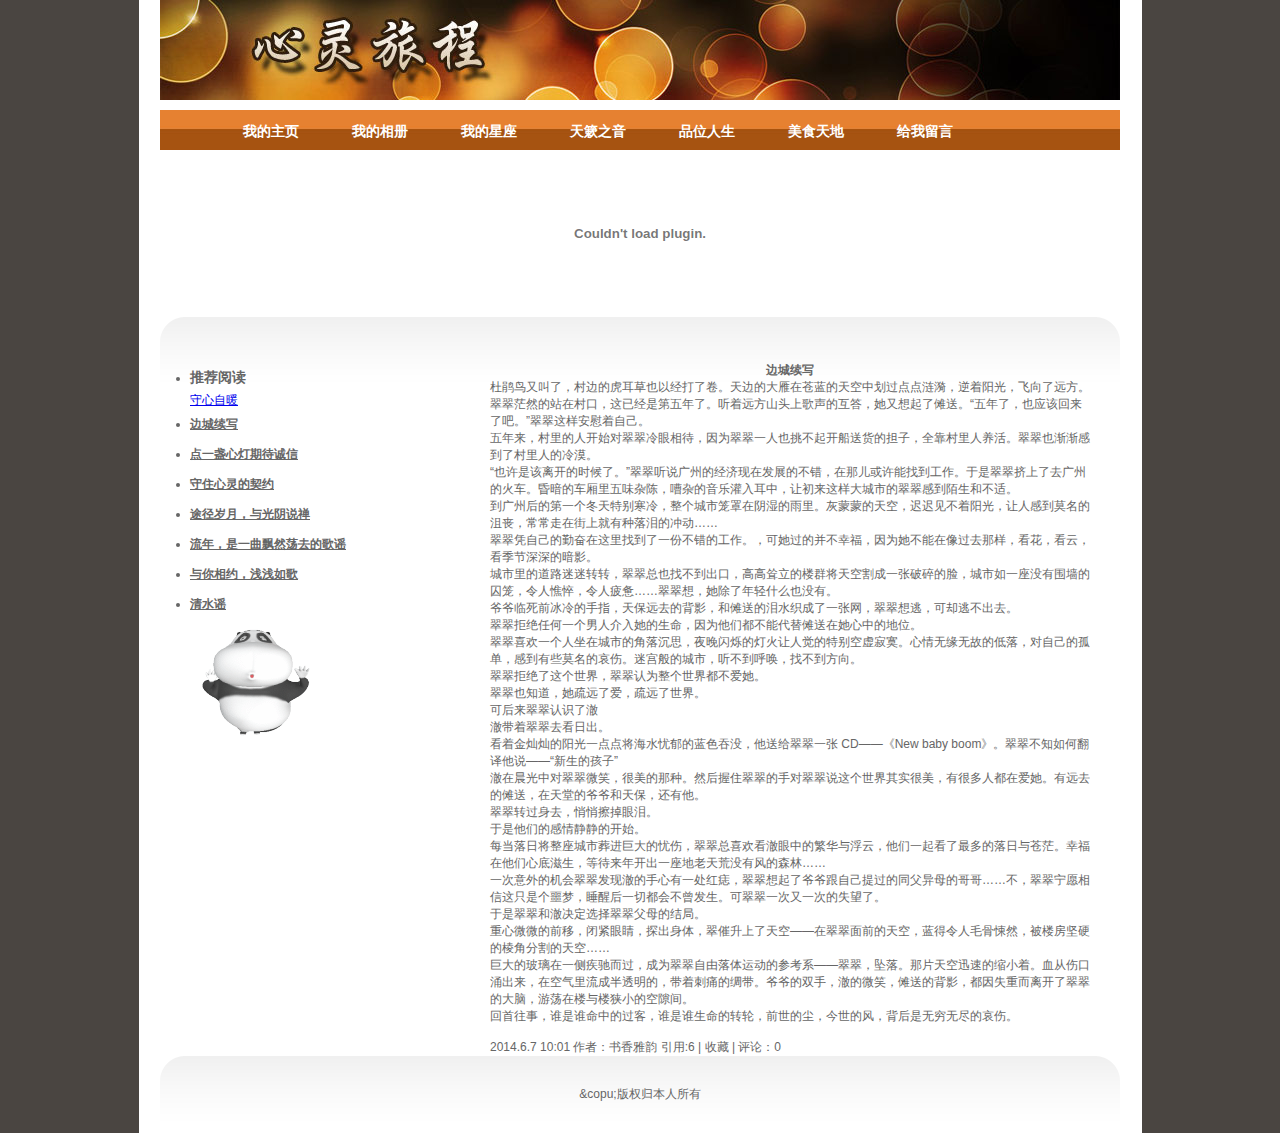
<file: zy/wenzhang2.html>
<!DOCTYPE html PUBLIC "-//W3C//DTD XHTML 1.0 Transitional//EN" "http://www.w3.org/TR/xhtml1/DTD/xhtml1-transitional.dtd">
<html xmlns="http://www.w3.org/1999/xhtml">
<head>
<meta http-equiv="Content-Type" content="text/html; charset=utf-8" />


<title>欢迎来到我的个人博客</title>
<link href="../css/style.css"  rel="stylesheet" type="text/css" />
</head>

<body>
<div id="page">
<div id="logo"> <h1> </h1>
  <h2> </h2>
</div>
<div id="mainnav">
  <ul>
        <li><a href="../index.html" >我的主页</a></li>
    <li><a href="../xiangce.html" >我的相册</a></li>
    <li><a href="../xingzuo.html" >我的星座</a></li>
    <li><a href="../yinyue.html" >天簌之音</a></li>
    <li><a href="../rensheng.html" >品位人生</a></li>
	<li><a href="../meishi.html" >美食天地</a></li>
	<li><a href="../liuyan.html" >给我留言</a></li>
  </ul>
</div>
<div id="banner"><embed src="../flash/flash.swf"  width="960" height="147"/>
</div>
<div id="container">
  <div id="sideber">
    <div id="lists">
       <ul>
        <li>
          <h3>推荐阅读</h3>
        </li>
         <p><a href="../zy/wenzhang1.html" >守心自暖</a></p>
        </li>
        <li>
          <p><a href="../zy/wenzhang2.html" >边城续写</a></p>
        </li>
        <li>
          <p><a href="../zy/wenzhang3.html" >点一盏心灯期待诚信</a></p>
        </li>
		<li>
          <p><a href="../zy/wenzhang4.html" >守住心灵的契约</a></p>
        </li>
			<li>
          <p><a href="../zy/wenzhang5.html" >途径岁月，与光阴说禅</a></p>
        </li>
			<li>
          <p><a href="../zy/wenzhang6.html" >流年，是一曲飘然荡去的歌谣</a></p>
        </li>
			<li>
          <p><a href="../zy/wenzhang7.html" >与你相约，浅浅如歌</a></p>
        </li>
			<li>
          <p><a href="../zy/wenzhang8.html" >清水谣</a></p>
        </li>
      </ul>
	  <img src="../images/logo.gif"  />
    </div>
  </div>
  <div id="maincont">
    <div id="post">
      <h4 align="center"><strong>边城续写</strong><strong> </strong></h4>
      <div id="blogcon">
        <p>杜鹃鸟又叫了，村边的虎耳草也以经打了卷。天边的大雁在苍蓝的天空中划过点点涟漪，逆着阳光，飞向了远方。翠翠茫然的站在村口，这已经是第五年了。听着远方山头上歌声的互答，她又想起了傩送。“五年了，也应该回来了吧。”翠翠这样安慰着自己。 </p>
        <p>五年来，村里的人开始对翠翠冷眼相待，因为翠翠一人也挑不起开船送货的担子，全靠村里人养活。翠翠也渐渐感到了村里人的冷漠。 </p>
        <p>“也许是该离开的时候了。”翠翠听说广州的经济现在发展的不错，在那儿或许能找到工作。于是翠翠挤上了去广州的火车。昏暗的车厢里五味杂陈，嘈杂的音乐灌入耳中，让初来这样大城市的翠翠感到陌生和不适。 </p>
        <p>到广州后的第一个冬天特别寒冷，整个城市笼罩在阴湿的雨里。灰蒙蒙的天空，迟迟见不着阳光，让人感到莫名的沮丧，常常走在街上就有种落泪的冲动…… </p>
        <p>翠翠凭自己的勤奋在这里找到了一份不错的工作。，可她过的并不幸福，因为她不能在像过去那样，看花，看云，看季节深深的暗影。 </p>
        <p>城市里的道路迷迷转转，翠翠总也找不到出口，高高耸立的楼群将天空割成一张破碎的脸，城市如一座没有围墙的囚笼，令人憔悴，令人疲惫……翠翠想，她除了年轻什么也没有。 </p>
        <p>爷爷临死前冰冷的手指，天保远去的背影，和傩送的泪水织成了一张网，翠翠想逃，可却逃不出去。 </p>
        <p>翠翠拒绝任何一个男人介入她的生命，因为他们都不能代替傩送在她心中的地位。 </p>
        <p>翠翠喜欢一个人坐在城市的角落沉思，夜晚闪烁的灯火让人觉的特别空虚寂寞。心情无缘无故的低落，对自己的孤单，感到有些莫名的哀伤。迷宫般的城市，听不到呼唤，找不到方向。 </p>
        <p>翠翠拒绝了这个世界，翠翠认为整个世界都不爱她。 </p>
        <p>翠翠也知道，她疏远了爱，疏远了世界。 </p>
        <p>可后来翠翠认识了澈 </p>
        <p>澈带着翠翠去看日出。 </p>
        <p>看着金灿灿的阳光一点点将海水忧郁的蓝色吞没，他送给翠翠一张 CD——《New baby boom》。翠翠不知如何翻译他说——“新生的孩子” </p>
        <p>澈在晨光中对翠翠微笑，很美的那种。然后握住翠翠的手对翠翠说这个世界其实很美，有很多人都在爱她。有远去的傩送，在天堂的爷爷和天保，还有他。 </p>
        <p>翠翠转过身去，悄悄擦掉眼泪。 </p>
        <p>于是他们的感情静静的开始。 </p>
        <p>每当落日将整座城市葬进巨大的忧伤，翠翠总喜欢看澈眼中的繁华与浮云，他们一起看了最多的落日与苍茫。幸福在他们心底滋生，等待来年开出一座地老天荒没有风的森林…… </p>
        <p>一次意外的机会翠翠发现澈的手心有一处红痣，翠翠想起了爷爷跟自己提过的同父异母的哥哥……不，翠翠宁愿相信这只是个噩梦，睡醒后一切都会不曾发生。可翠翠一次又一次的失望了。 </p>
        <p>于是翠翠和澈决定选择翠翠父母的结局。 </p>
        <p>重心微微的前移，闭紧眼睛，探出身体，翠催升上了天空——在翠翠面前的天空，蓝得令人毛骨悚然，被楼房坚硬的棱角分割的天空…… </p>
        <p>巨大的玻璃在一侧疾驰而过，成为翠翠自由落体运动的参考系——翠翠，坠落。那片天空迅速的缩小着。血从伤口涌出来，在空气里流成半透明的，带着刺痛的绸带。爷爷的双手，澈的微笑，傩送的背影，都因失重而离开了翠翠的大脑，游荡在楼与楼狭小的空隙间。 </p>
        <p>回首往事，谁是谁命中的过客，谁是谁生命的转轮，前世的尘，今世的风，背后是无穷无尽的哀伤。        </p>
        <p><br />
        </p>
      </div>
      <span title="发布日期">2014.6.7</span> <span title="发布时间">10:01</span> 作者：书香雅韵 引用:6 | 收藏 | 评论：0</div>
  </div>
  <div id="clear"></div>
</div>

<div id="footer">
    <p style="text-align:center">&copu;版权归本人所有</p>
</div>
</div>
</body>
</html>
</file>
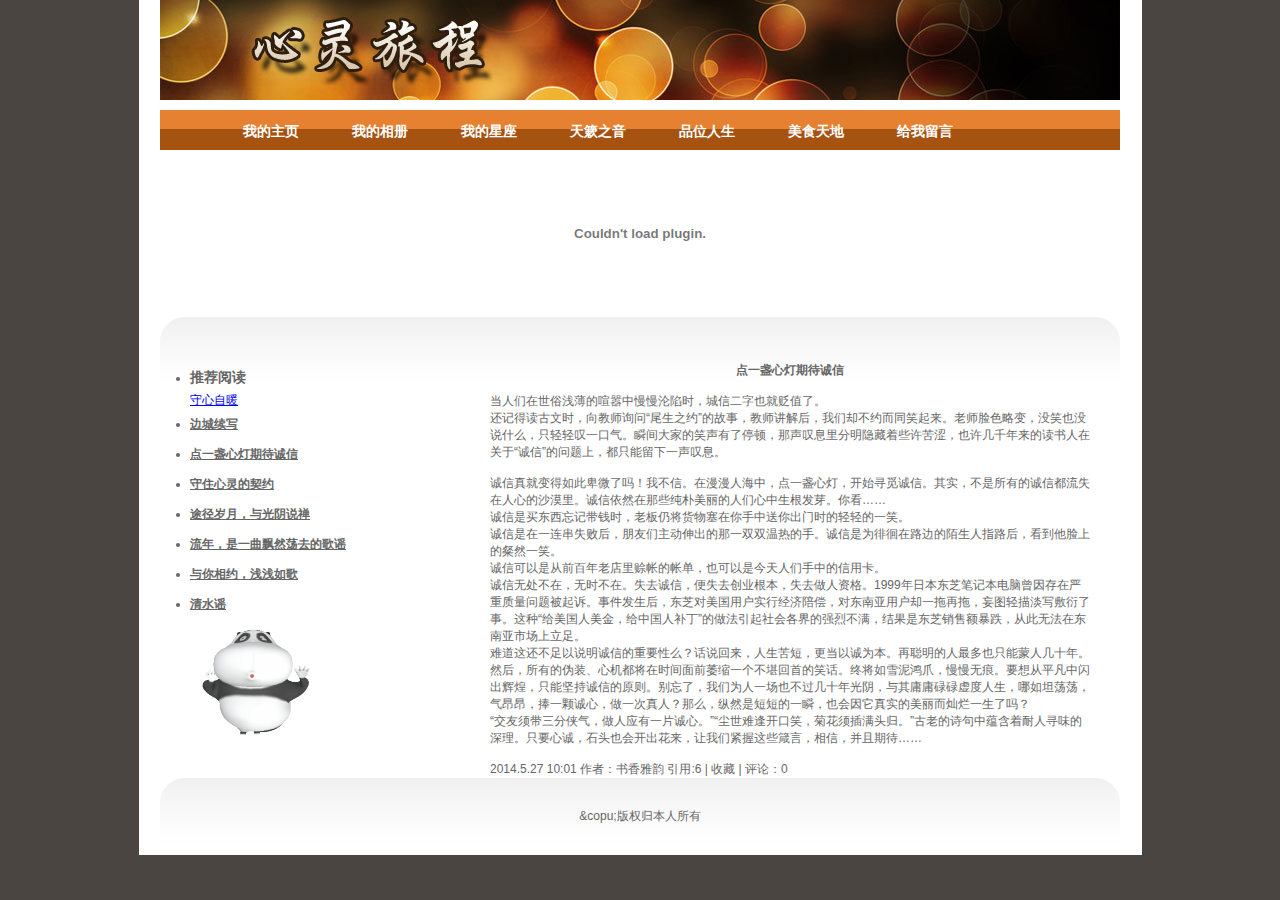
<file: zy/wenzhang3.html>
<!DOCTYPE html PUBLIC "-//W3C//DTD XHTML 1.0 Transitional//EN" "http://www.w3.org/TR/xhtml1/DTD/xhtml1-transitional.dtd">
<html xmlns="http://www.w3.org/1999/xhtml">
<head>
<meta http-equiv="Content-Type" content="text/html; charset=utf-8" />


<title>欢迎来到我的个人博客</title>
<link href="../css/style.css"  rel="stylesheet" type="text/css" />
</head>

<body>
<div id="page">
<div id="logo"> <h1> </h1>
  <h2> </h2>
</div>
<div id="mainnav">
  <ul>
       <li><a href="../index.html" >我的主页</a></li>
    <li><a href="../xiangce.html" >我的相册</a></li>
    <li><a href="../xingzuo.html" >我的星座</a></li>
    <li><a href="../yinyue.html" >天簌之音</a></li>
    <li><a href="../rensheng.html" >品位人生</a></li>
	<li><a href="../meishi.html" >美食天地</a></li>
	<li><a href="../liuyan.html" >给我留言</a></li>
  </ul>
</div>
<div id="banner"><embed src="../flash/flash.swf"  width="960" height="147"/>
</div>
<div id="container">
  <div id="sideber">
    <div id="lists">
       <ul>
        <li>
          <h3>推荐阅读</h3>
        </li>
          <p><a href="../zy/wenzhang1.html" >守心自暖</a></p>
        </li>
        <li>
          <p><a href="../zy/wenzhang2.html" >边城续写</a></p>
        </li>
        <li>
          <p><a href="../zy/wenzhang3.html" >点一盏心灯期待诚信</a></p>
        </li>
		<li>
          <p><a href="../zy/wenzhang4.html" >守住心灵的契约</a></p>
        </li>
			<li>
          <p><a href="../zy/wenzhang5.html" >途径岁月，与光阴说禅</a></p>
        </li>
			<li>
          <p><a href="../zy/wenzhang6.html" >流年，是一曲飘然荡去的歌谣</a></p>
        </li>
			<li>
          <p><a href="../zy/wenzhang7.html" >与你相约，浅浅如歌</a></p>
        </li>
			<li>
          <p><a href="../zy/wenzhang8.html" >清水谣</a></p>
        </li>
      </ul>
	  <img src="../images/logo.gif"  />
    </div>
  </div>
  <div id="maincont">
    <div id="post">
      <h4 align="center"><strong>点一盏心灯期待诚信</strong><strong> </strong></h4>
      <div id="blogcon">
        <p><br />
        当人们在世俗浅薄的喧嚣中慢慢沦陷时，城信二字也就贬值了。 </p>
        <p>还记得读古文时，向教师询问“尾生之约”的故事，教师讲解后，我们却不约而同笑起来。老师脸色略变，没笑也没说什么，只轻轻叹一口气。瞬间大家的笑声有了停顿，那声叹息里分明隐藏着些许苦涩，也许几千年来的读书人在关于“诚信”的问题上，都只能留下一声叹息。 </p>
        <p>&nbsp;</p>
        <p>诚信真就变得如此卑微了吗！我不信。在漫漫人海中，点一盏心灯，开始寻觅诚信。其实，不是所有的诚信都流失在人心的沙漠里。诚信依然在那些纯朴美丽的人们心中生根发芽。你看…… </p>
        <p>诚信是买东西忘记带钱时，老板仍将货物塞在你手中送你出门时的轻轻的一笑。 </p>
        <p>诚信是在一连串失败后，朋友们主动伸出的那一双双温热的手。诚信是为徘徊在路边的陌生人指路后，看到他脸上的粲然一笑。 </p>
        <p>诚信可以是从前百年老店里赊帐的帐单，也可以是今天人们手中的信用卡。 </p>
        <p>诚信无处不在，无时不在。失去诚信，便失去创业根本，失去做人资格。1999年日本东芝笔记本电脑曾因存在严重质量问题被起诉。事件发生后，东芝对美国用户实行经济陪偿，对东南亚用户却一拖再拖，妄图轻描淡写敷衍了事。这种“给美国人美金，给中国人补丁”的做法引起社会各界的强烈不满，结果是东芝销售额暴跌，从此无法在东南亚市场上立足。 </p>
        <p>难道这还不足以说明诚信的重要性么？话说回来，人生苦短，更当以诚为本。再聪明的人最多也只能蒙人几十年。然后，所有的伪装、心机都将在时间面前萎缩一个不堪回首的笑话。终将如雪泥鸿爪，慢慢无痕。要想从平凡中闪出辉煌，只能坚持诚信的原则。别忘了，我们为人一场也不过几十年光阴，与其庸庸碌碌虚度人生，哪如坦荡荡，气昂昂，捧一颗诚心，做一次真人？那么，纵然是短短的一瞬，也会因它真实的美丽而灿烂一生了吗？ </p>
        <p>“交友须带三分侠气，做人应有一片诚心。”“尘世难逢开口笑，菊花须插满头归。”古老的诗句中蕴含着耐人寻味的深理。只要心诚，石头也会开出花来，让我们紧握这些箴言，相信，并且期待……</p>
        <p></p>
        <p><br />
        </p>
      </div>
    <span title="发布日期">2014.5.27</span> <span title="发布时间">10:01</span> 作者：书香雅韵 引用:6 | 收藏 | 评论：0</div>
  </div>
  <div id="clear"></div>
</div>

<div id="footer">
    <p style="text-align:center">&copu;版权归本人所有</p>
</div>
</div>
</body>
</html>
</file>
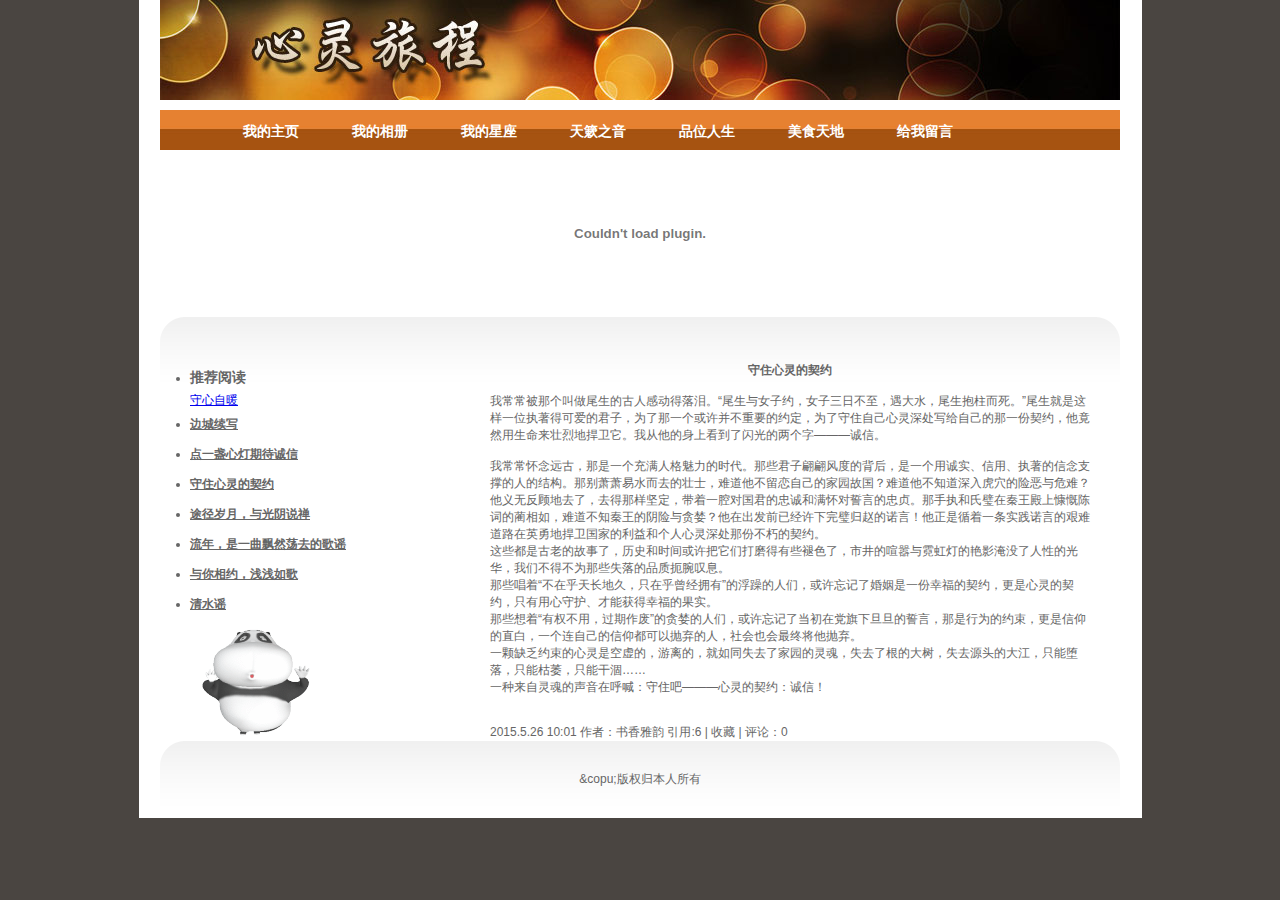
<file: zy/wenzhang4.html>
<!DOCTYPE html PUBLIC "-//W3C//DTD XHTML 1.0 Transitional//EN" "http://www.w3.org/TR/xhtml1/DTD/xhtml1-transitional.dtd">
<html xmlns="http://www.w3.org/1999/xhtml">
<head>
<meta http-equiv="Content-Type" content="text/html; charset=utf-8" />


<title>欢迎来到我的个人博客</title>
<link href="../css/style.css"  rel="stylesheet" type="text/css" />
</head>

<body>
<div id="page">
<div id="logo"> <h1> </h1>
  <h2> </h2>
</div>
<div id="mainnav">
  <ul>
       <li><a href="../index.html" >我的主页</a></li>
    <li><a href="../xiangce.html" >我的相册</a></li>
    <li><a href="../xingzuo.html" >我的星座</a></li>
    <li><a href="../yinyue.html" >天簌之音</a></li>
    <li><a href="../rensheng.html" >品位人生</a></li>
	<li><a href="../meishi.html" >美食天地</a></li>
	<li><a href="../liuyan.html" >给我留言</a></li>
  </ul>
</div>
<div id="banner"><embed src="../flash/flash.swf"  width="960" height="147"/>
</div>
<div id="container">
  <div id="sideber">
    <div id="lists">
      <ul>
        <li>
          <h3>推荐阅读</h3>
        </li>
          <p><a href="../zy/wenzhang1.html" >守心自暖</a></p>
        </li>
        <li>
          <p><a href="../zy/wenzhang2.html" >边城续写</a></p>
        </li>
        <li>
          <p><a href="../zy/wenzhang3.html" >点一盏心灯期待诚信</a></p>
        </li>
		<li>
          <p><a href="../zy/wenzhang4.html" >守住心灵的契约</a></p>
        </li>
			<li>
          <p><a href="../zy/wenzhang5.html" >途径岁月，与光阴说禅</a></p>
        </li>
			<li>
          <p><a href="../zy/wenzhang6.html" >流年，是一曲飘然荡去的歌谣</a></p>
        </li>
			<li>
          <p><a href="../zy/wenzhang7.html" >与你相约，浅浅如歌</a></p>
        </li>
			<li>
          <p><a href="../zy/wenzhang8.html" >清水谣</a></p>
        </li>
      </ul>
	  <img src="../images/logo.gif"  />
    </div>
  </div>
  <div id="maincont">
    <div id="post">
      <h4 align="center"><strong></strong><strong>守住心灵的契约</strong></h4>
      <div id="blogcon">
        <p><br />
        我常常被那个叫做尾生的古人感动得落泪。“尾生与女子约，女子三日不至，遇大水，尾生抱柱而死。”尾生就是这样一位执著得可爱的君子，为了那一个或许并不重要的约定，为了守住自己心灵深处写给自己的那一份契约，他竟然用生命来壮烈地捍卫它。我从他的身上看到了闪光的两个字———诚信。 </p>
        <p>&nbsp;</p>
        <p>我常常怀念远古，那是一个充满人格魅力的时代。那些君子翩翩风度的背后，是一个用诚实、信用、执著的信念支撑的人的结构。那别萧萧易水而去的壮士，难道他不留恋自己的家园故国？难道他不知道深入虎穴的险恶与危难？他义无反顾地去了，去得那样坚定，带着一腔对国君的忠诚和满怀对誓言的忠贞。那手执和氏璧在秦王殿上慷慨陈词的蔺相如，难道不知秦王的阴险与贪婪？他在出发前已经许下完璧归赵的诺言！他正是循着一条实践诺言的艰难道路在英勇地捍卫国家的利益和个人心灵深处那份不朽的契约。 </p>
        <p>这些都是古老的故事了，历史和时间或许把它们打磨得有些褪色了，市井的喧嚣与霓虹灯的艳影淹没了人性的光华，我们不得不为那些失落的品质扼腕叹息。 </p>
        <p>那些唱着“不在乎天长地久，只在乎曾经拥有”的浮躁的人们，或许忘记了婚姻是一份幸福的契约，更是心灵的契约，只有用心守护、才能获得幸福的果实。 </p>
        <p>那些想着“有权不用，过期作废”的贪婪的人们，或许忘记了当初在党旗下旦旦的誓言，那是行为的约束，更是信仰的直白，一个连自己的信仰都可以抛弃的人，社会也会最终将他抛弃。 </p>
        <p>一颗缺乏约束的心灵是空虚的，游离的，就如同失去了家园的灵魂，失去了根的大树，失去源头的大江，只能堕落，只能枯萎，只能干涸…… </p>
        <p>一种来自灵魂的声音在呼喊：守住吧———心灵的契约：诚信！ <br />
        </p>
        <p>&nbsp; </p>
        <p></p>
        <p><br />
        </p>
      </div>
    <span title="发布日期">2015.5.26</span> <span title="发布时间">10:01</span> 作者：书香雅韵 引用:6 | 收藏 | 评论：0</div>
  </div>
  <div id="clear"></div>
</div>

<div id="footer">
   <p style="text-align:center">&copu;版权归本人所有</p>
</div>
</div>
</body>
</html>
</file>
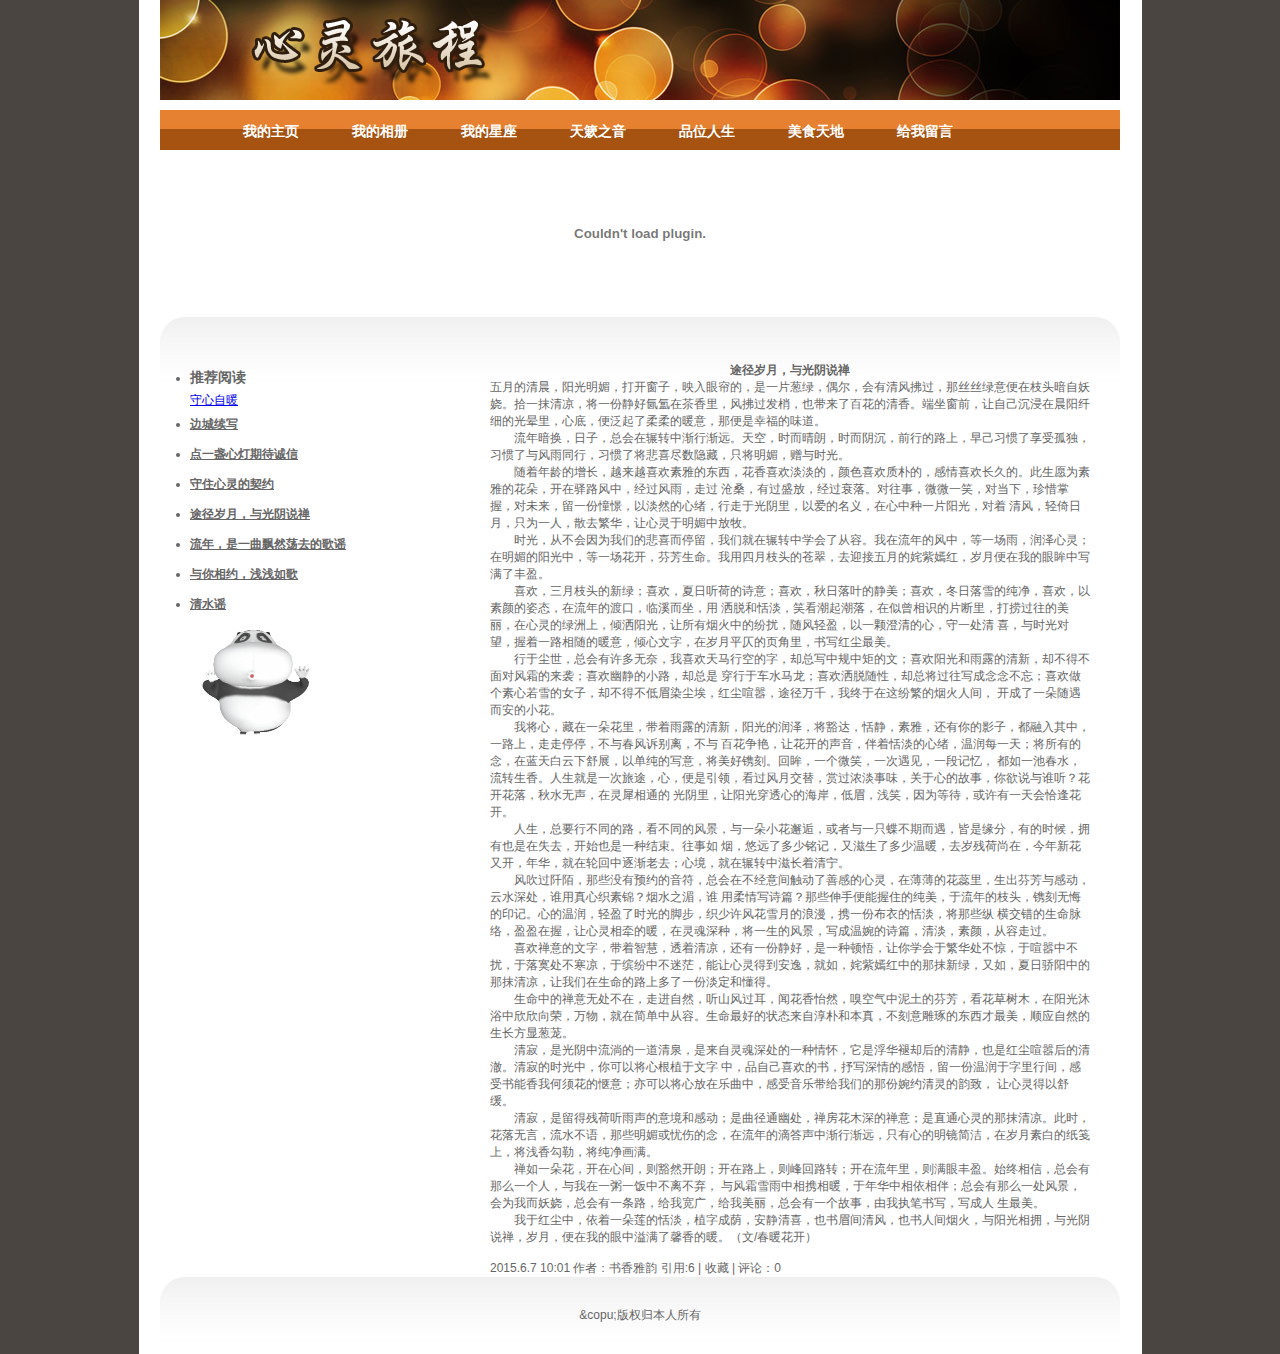
<file: zy/wenzhang5.html>
<!DOCTYPE html PUBLIC "-//W3C//DTD XHTML 1.0 Transitional//EN" "http://www.w3.org/TR/xhtml1/DTD/xhtml1-transitional.dtd">
<html xmlns="http://www.w3.org/1999/xhtml">
<head>
<meta http-equiv="Content-Type" content="text/html; charset=utf-8" />


<title>欢迎来到我的个人博客</title>
<link href="../css/style.css"  rel="stylesheet" type="text/css" />
</head>

<body>
<div id="page">
<div id="logo"> <h1> </h1>
  <h2> </h2>
</div>
<div id="mainnav">
  <ul>
        <li><a href="../index.html" >我的主页</a></li>
    <li><a href="../xiangce.html" >我的相册</a></li>
    <li><a href="../xingzuo.html" >我的星座</a></li>
    <li><a href="../yinyue.html" >天簌之音</a></li>
    <li><a href="../rensheng.html" >品位人生</a></li>
	<li><a href="../meishi.html" >美食天地</a></li>
	<li><a href="../liuyan.html" >给我留言</a></li>
  </ul>
</div>
<div id="banner"><embed src="../flash/flash.swf"  width="960" height="147"/>
</div>
<div id="container">
  <div id="sideber">
    <div id="lists">
       <ul>
        <li>
          <h3>推荐阅读</h3>
        </li>
         <p><a href="../zy/wenzhang1.html" >守心自暖</a></p>
        </li>
        <li>
          <p><a href="../zy/wenzhang2.html" >边城续写</a></p>
        </li>
        <li>
          <p><a href="../zy/wenzhang3.html" >点一盏心灯期待诚信</a></p>
        </li>
		<li>
          <p><a href="../zy/wenzhang4.html" >守住心灵的契约</a></p>
        </li>
			<li>
          <p><a href="../zy/wenzhang5.html" >途径岁月，与光阴说禅</a></p>
        </li>
			<li>
          <p><a href="../zy/wenzhang6.html" >流年，是一曲飘然荡去的歌谣</a></p>
        </li>
			<li>
          <p><a href="../zy/wenzhang7.html" >与你相约，浅浅如歌</a></p>
        </li>
			<li>
          <p><a href="../zy/wenzhang8.html" >清水谣</a></p>
        </li>
      </ul>
	  <img src="../images/logo.gif"  />
    </div>
  </div>
  <div id="maincont">
    <div id="post">
      <h4 align="center"><strong>途径岁月，与光阴说禅</strong><strong> </strong></h4>
      <div id="blogcon">
        <p> 五月的清晨，阳光明媚，打开窗子，映入眼帘的，是一片葱绿，偶尔，会有清风拂过，那丝丝绿意便在枝头暗自妖娆。拾一抹清凉，将一份静好氤氲在茶香里，风拂过发梢，也带来了百花的清香。端坐窗前，让自己沉浸在晨阳纤细的光晕里，心底，便泛起了柔柔的暖意，那便是幸福的味道。</p>
        <p>　　流年暗换，日子，总会在辗转中渐行渐远。天空，时而晴朗，时而阴沉，前行的路上，早己习惯了享受孤独，习惯了与风雨同行，习惯了将悲喜尽数隐藏，只将明媚，赠与时光。</p>
        <p>　　随着年龄的增长，越来越喜欢素雅的东西，花香喜欢淡淡的，颜色喜欢质朴的，感情喜欢长久的。此生愿为素雅的花朵，开在驿路风中，经过风雨，走过  沧桑，有过盛放，经过衰落。对往事，微微一笑，对当下，珍惜掌握，对未来，留一份憧憬，以淡然的心绪，行走于光阴里，以爱的名义，在心中种一片阳光，对着  清风，轻倚日月，只为一人，散去繁华，让心灵于明媚中放牧。</p>
        <p>　　时光，从不会因为我们的悲喜而停留，我们就在辗转中学会了从容。我在流年的风中，等一场雨，润泽心灵；在明媚的阳光中，等一场花开，芬芳生命。我用四月枝头的苍翠，去迎接五月的姹紫嫣红，岁月便在我的眼眸中写满了丰盈。</p>
        <p>　　喜欢，三月枝头的新绿；喜欢，夏日听荷的诗意；喜欢，秋日落叶的静美；喜欢，冬日落雪的纯净，喜欢，以素颜的姿态，在流年的渡口，临溪而坐，用  洒脱和恬淡，笑看潮起潮落，在似曾相识的片断里，打捞过往的美丽，在心灵的绿洲上，倾洒阳光，让所有烟火中的纷扰，随风轻盈，以一颗澄清的心，守一处清  喜，与时光对望，握着一路相随的暖意，倾心文字，在岁月平仄的页角里，书写红尘最美。</p>
        <p>　　行于尘世，总会有许多无奈，我喜欢天马行空的字，却总写中规中矩的文；喜欢阳光和雨露的清新，却不得不面对风霜的来袭；喜欢幽静的小路，却总是  穿行于车水马龙；喜欢洒脱随性，却总将过往写成念念不忘；喜欢做个素心若雪的女子，却不得不低眉染尘埃，红尘喧嚣，途径万千，我终于在这纷繁的烟火人间，  开成了一朵随遇而安的小花。</p>
        <p>　　我将心，藏在一朵花里，带着雨露的清新，阳光的润泽，将豁达，恬静，素雅，还有你的影子，都融入其中，一路上，走走停停，不与春风诉别离，不与  百花争艳，让花开的声音，伴着恬淡的心绪，温润每一天；将所有的念，在蓝天白云下舒展，以单纯的写意，将美好镌刻。回眸，一个微笑，一次遇见，一段记忆，  都如一池春水，流转生香。人生就是一次旅途，心，便是引领，看过风月交替，赏过浓淡事味，关于心的故事，你欲说与谁听？花开花落，秋水无声，在灵犀相通的  光阴里，让阳光穿透心的海岸，低眉，浅笑，因为等待，或许有一天会恰逢花开。</p>
        <p>　　人生，总要行不同的路，看不同的风景，与一朵小花邂逅，或者与一只蝶不期而遇，皆是缘分，有的时候，拥有也是在失去，开始也是一种结束。往事如  烟，悠远了多少铭记，又滋生了多少温暖，去岁残荷尚在，今年新花又开，年华，就在轮回中逐渐老去；心境，就在辗转中滋长着清宁。</p>
        <p>　　风吹过阡陌，那些没有预约的音符，总会在不经意间触动了善感的心灵，在薄薄的花蕊里，生出芬芳与感动，云水深处，谁用真心织素锦？烟水之湄，谁  用柔情写诗篇？那些伸手便能握住的纯美，于流年的枝头，镌刻无悔的印记。心的温润，轻盈了时光的脚步，织少许风花雪月的浪漫，携一份布衣的恬淡，将那些纵  横交错的生命脉络，盈盈在握，让心灵相牵的暖，在灵魂深种，将一生的风景，写成温婉的诗篇，清淡，素颜，从容走过。</p>
        <p>　　喜欢禅意的文字，带着智慧，透着清凉，还有一份静好，是一种顿悟，让你学会于繁华处不惊，于喧嚣中不扰，于落寞处不寒凉，于缤纷中不迷茫，能让心灵得到安逸，就如，姹紫嫣红中的那抹新绿，又如，夏日骄阳中的那抹清凉，让我们在生命的路上多了一份淡定和懂得。</p>
        <p>　　生命中的禅意无处不在，走进自然，听山风过耳，闻花香怡然，嗅空气中泥土的芬芳，看花草树木，在阳光沐浴中欣欣向荣，万物，就在简单中从容。生命最好的状态来自淳朴和本真，不刻意雕琢的东西才最美，顺应自然的生长方显葱茏。</p>
        <p>　　清寂，是光阴中流淌的一道清泉，是来自灵魂深处的一种情怀，它是浮华褪却后的清静，也是红尘喧嚣后的清澈。清寂的时光中，你可以将心根植于文字  中，品自己喜欢的书，抒写深情的感悟，留一份温润于字里行间，感受书能香我何须花的惬意；亦可以将心放在乐曲中，感受音乐带给我们的那份婉约清灵的韵致，  让心灵得以舒缓。</p>
        <p>　　清寂，是留得残荷听雨声的意境和感动；是曲径通幽处，禅房花木深的禅意；是直通心灵的那抹清凉。此时，花落无言，流水不语，那些明媚或忧伤的念，在流年的滴答声中渐行渐远，只有心的明镜简洁，在岁月素白的纸笺上，将浅香勾勒，将纯净画满。</p>
        <p>　　禅如一朵花，开在心间，则豁然开朗；开在路上，则峰回路转；开在流年里，则满眼丰盈。始终相信，总会有那么一个人，与我在一粥一饭中不离不弃，  与风霜雪雨中相携相暖，于年华中相依相伴；总会有那么一处风景，会为我而妖娆，总会有一条路，给我宽广，给我美丽，总会有一个故事，由我执笔书写，写成人  生最美。</p>
        <p>　　我于红尘中，依着一朵莲的恬淡，植字成荫，安静清喜，也书眉间清风，也书人间烟火，与阳光相拥，与光阴说禅，岁月，便在我的眼中溢满了馨香的暖。（文/春暖花开）</p>
        <p><br />
        </p>
      </div>
      <span title="发布日期">2015.6.7</span> <span title="发布时间">10:01</span> 作者：书香雅韵 引用:6 | 收藏 | 评论：0</div>
  </div>
  <div id="clear"></div>
</div>

<div id="footer">
    <p style="text-align:center">&copu;版权归本人所有</p>
</div>
</div>
</body>
</html>
</file>
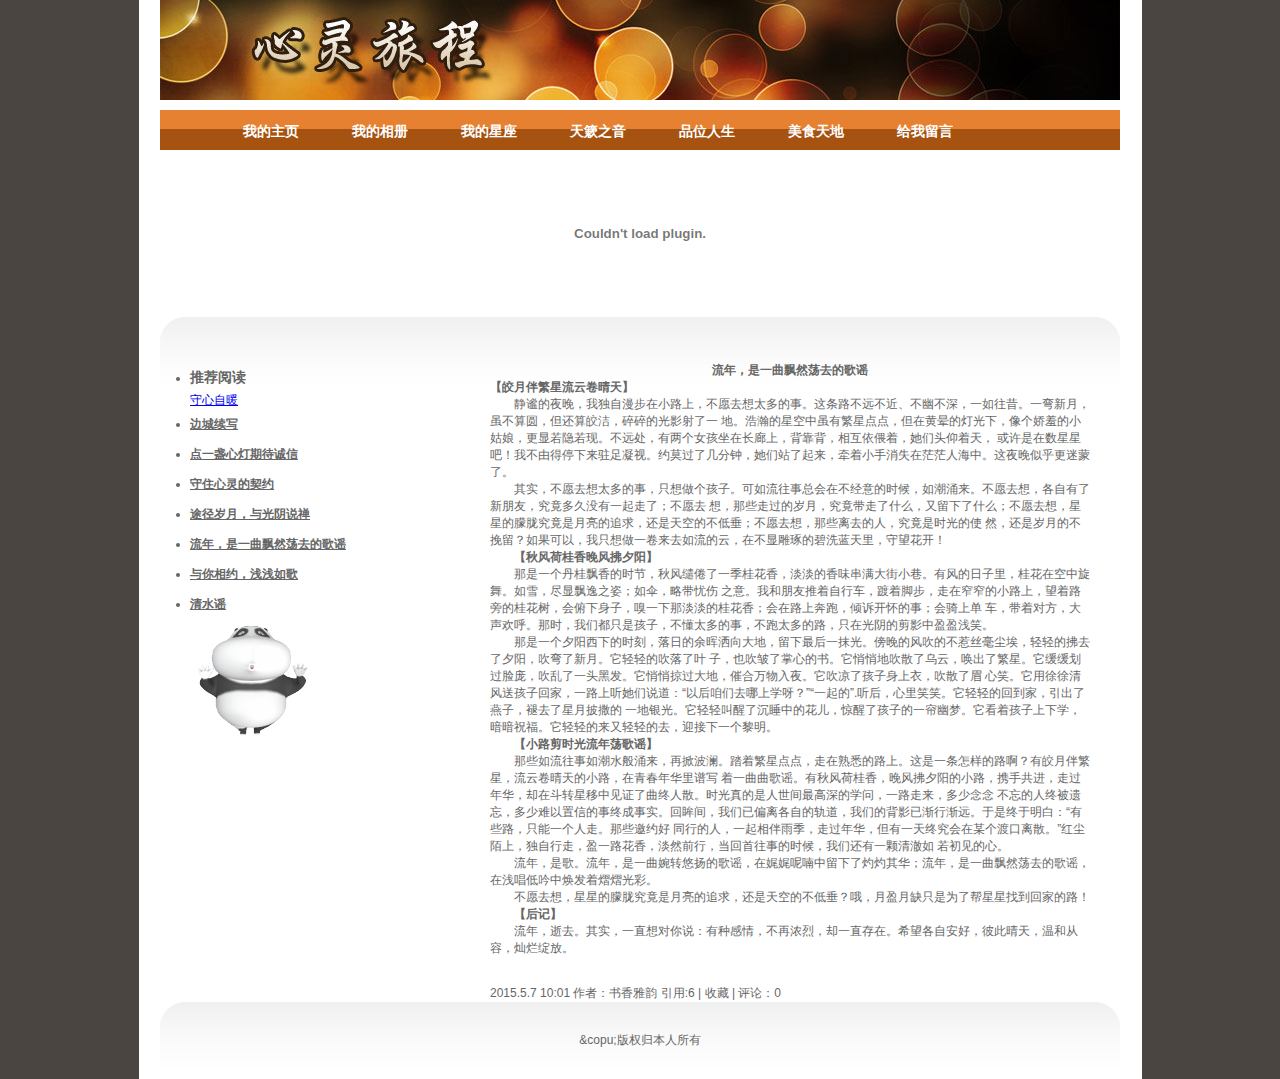
<file: zy/wenzhang6.html>
<!DOCTYPE html PUBLIC "-//W3C//DTD XHTML 1.0 Transitional//EN" "http://www.w3.org/TR/xhtml1/DTD/xhtml1-transitional.dtd">
<html xmlns="http://www.w3.org/1999/xhtml">
<head>
<meta http-equiv="Content-Type" content="text/html; charset=utf-8" />


<title>欢迎来到我的个人博客</title>
<link href="../css/style.css"  rel="stylesheet" type="text/css" />
</head>

<body>
<div id="page">
<div id="logo"> <h1> </h1>
  <h2> </h2>
</div>
<div id="mainnav">
  <ul>
       <li><a href="../index.html" >我的主页</a></li>
    <li><a href="../xiangce.html" >我的相册</a></li>
    <li><a href="../xingzuo.html" >我的星座</a></li>
    <li><a href="../yinyue.html" >天簌之音</a></li>
    <li><a href="../rensheng.html" >品位人生</a></li>
	<li><a href="../meishi.html" >美食天地</a></li>
	<li><a href="../liuyan.html" >给我留言</a></li>
  </ul>
</div>
<div id="banner"><embed src="../flash/flash.swf"  width="960" height="147"/>
</div>
<div id="container">
  <div id="sideber">
    <div id="lists">
       <ul>
        <li>
          <h3>推荐阅读</h3>
        </li>
         <p><a href="../zy/wenzhang1.html" >守心自暖</a></p>
        </li>
        <li>
          <p><a href="../zy/wenzhang2.html" >边城续写</a></p>
        </li>
        <li>
          <p><a href="../zy/wenzhang3.html" >点一盏心灯期待诚信</a></p>
        </li>
		<li>
          <p><a href="../zy/wenzhang4.html" >守住心灵的契约</a></p>
        </li>
			<li>
          <p><a href="../zy/wenzhang5.html" >途径岁月，与光阴说禅</a></p>
        </li>
			<li>
          <p><a href="../zy/wenzhang6.html" >流年，是一曲飘然荡去的歌谣</a></p>
        </li>
			<li>
          <p><a href="../zy/wenzhang7.html" >与你相约，浅浅如歌</a></p>
        </li>
			<li>
          <p><a href="../zy/wenzhang8.html" >清水谣</a></p>
        </li>
      </ul>
	  <img src="../images/logo.gif"  />
    </div>
  </div>
  <div id="maincont">
    <div id="post">
      <h4 align="center"><strong>流年，是一曲飘然荡去的歌谣</strong><strong> </strong></h4>
      <div id="blogcon">
        <p><strong>【皎月伴繁星流云卷晴天】</strong></p>
        <p>　　静谧的夜晚，我独自漫步在小路上，不愿去想太多的事。这条路不远不近、不幽不深，一如往昔。一弯新月，虽不算圆，但还算皎洁，碎碎的光影射了一  地。浩瀚的星空中虽有繁星点点，但在黄晕的灯光下，像个娇羞的小姑娘，更显若隐若现。不远处，有两个女孩坐在长廊上，背靠背，相互依偎着，她们头仰着天，  或许是在数星星吧！我不由得停下来驻足凝视。约莫过了几分钟，她们站了起来，牵着小手消失在茫茫人海中。这夜晚似乎更迷蒙了。</p>
        <p>　　其实，不愿去想太多的事，只想做个孩子。可如流往事总会在不经意的时候，如潮涌来。不愿去想，各自有了新朋友，究竟多久没有一起走了；不愿去  想，那些走过的岁月，究竟带走了什么，又留下了什么；不愿去想，星星的朦胧究竟是月亮的追求，还是天空的不低垂；不愿去想，那些离去的人，究竟是时光的使  然，还是岁月的不挽留？如果可以，我只想做一卷来去如流的云，在不显雕琢的碧洗蓝天里，守望花开！</p>
        <p>　<strong>　【秋风荷桂香晚风拂夕阳】</strong></p>
        <p>　　那是一个丹桂飘香的时节，秋风缱倦了一季桂花香，淡淡的香味串满大街小巷。有风的日子里，桂花在空中旋舞。如雪，尽显飘逸之姿；如伞，略带忧伤  之意。我和朋友推着自行车，踱着脚步，走在窄窄的小路上，望着路旁的桂花树，会俯下身子，嗅一下那淡淡的桂花香；会在路上奔跑，倾诉开怀的事；会骑上单  车，带着对方，大声欢呼。那时，我们都只是孩子，不懂太多的事，不跑太多的路，只在光阴的剪影中盈盈浅笑。</p>
        <p>　　那是一个夕阳西下的时刻，落日的余晖洒向大地，留下最后一抹光。傍晚的风吹的不惹丝毫尘埃，轻轻的拂去了夕阳，吹弯了新月。它轻轻的吹落了叶  子，也吹皱了掌心的书。它悄悄地吹散了乌云，唤出了繁星。它缓缓划过脸庞，吹乱了一头黑发。它悄悄掠过大地，催合万物入夜。它吹凉了孩子身上衣，吹散了眉  心笑。它用徐徐清风送孩子回家，一路上听她们说道：“以后咱们去哪上学呀？”“一起的”.听后，心里笑笑。它轻轻的回到家，引出了燕子，褪去了星月披撒的  一地银光。它轻轻叫醒了沉睡中的花儿，惊醒了孩子的一帘幽梦。它看着孩子上下学，暗暗祝福。它轻轻的来又轻轻的去，迎接下一个黎明。</p>
        <p>　　<strong>【小路剪时光流年荡歌谣】</strong></p>
        <p>　　那些如流往事如潮水般涌来，再掀波澜。踏着繁星点点，走在熟悉的路上。这是一条怎样的路啊？有皎月伴繁星，流云卷晴天的小路，在青春年华里谱写  着一曲曲歌谣。有秋风荷桂香，晚风拂夕阳的小路，携手共进，走过年华，却在斗转星移中见证了曲终人散。时光真的是人世间最高深的学问，一路走来，多少念念  不忘的人终被遗忘，多少难以置信的事终成事实。回眸间，我们已偏离各自的轨道，我们的背影已渐行渐远。于是终于明白：“有些路，只能一个人走。那些邀约好  同行的人，一起相伴雨季，走过年华，但有一天终究会在某个渡口离散。”红尘陌上，独自行走，盈一路花香，淡然前行，当回首往事的时候，我们还有一颗清澈如  若初见的心。</p>
        <p>　　流年，是歌。流年，是一曲婉转悠扬的歌谣，在娓娓呢喃中留下了灼灼其华；流年，是一曲飘然荡去的歌谣，在浅唱低吟中焕发着熠熠光彩。</p>
        <p>　　不愿去想，星星的朦胧究竟是月亮的追求，还是天空的不低垂？哦，月盈月缺只是为了帮星星找到回家的路！</p>
        <p>　　<strong>【后记】</strong></p>
        <p>　　流年，逝去。其实，一直想对你说：有种感情，不再浓烈，却一直存在。希望各自安好，彼此晴天，温和从容，灿烂绽放。</p>
        <p><br />
        </p>
        <p><br />
        </p>
      </div>
      <span title="发布日期">2015.5.7</span> <span title="发布时间">10:01</span> 作者：书香雅韵 引用:6 | 收藏 | 评论：0</div>
  </div>
  <div id="clear"></div>
</div>

<div id="footer">
    <p style="text-align:center">&copu;版权归本人所有</p>
</div>
</div>
</body>
</html>
</file>
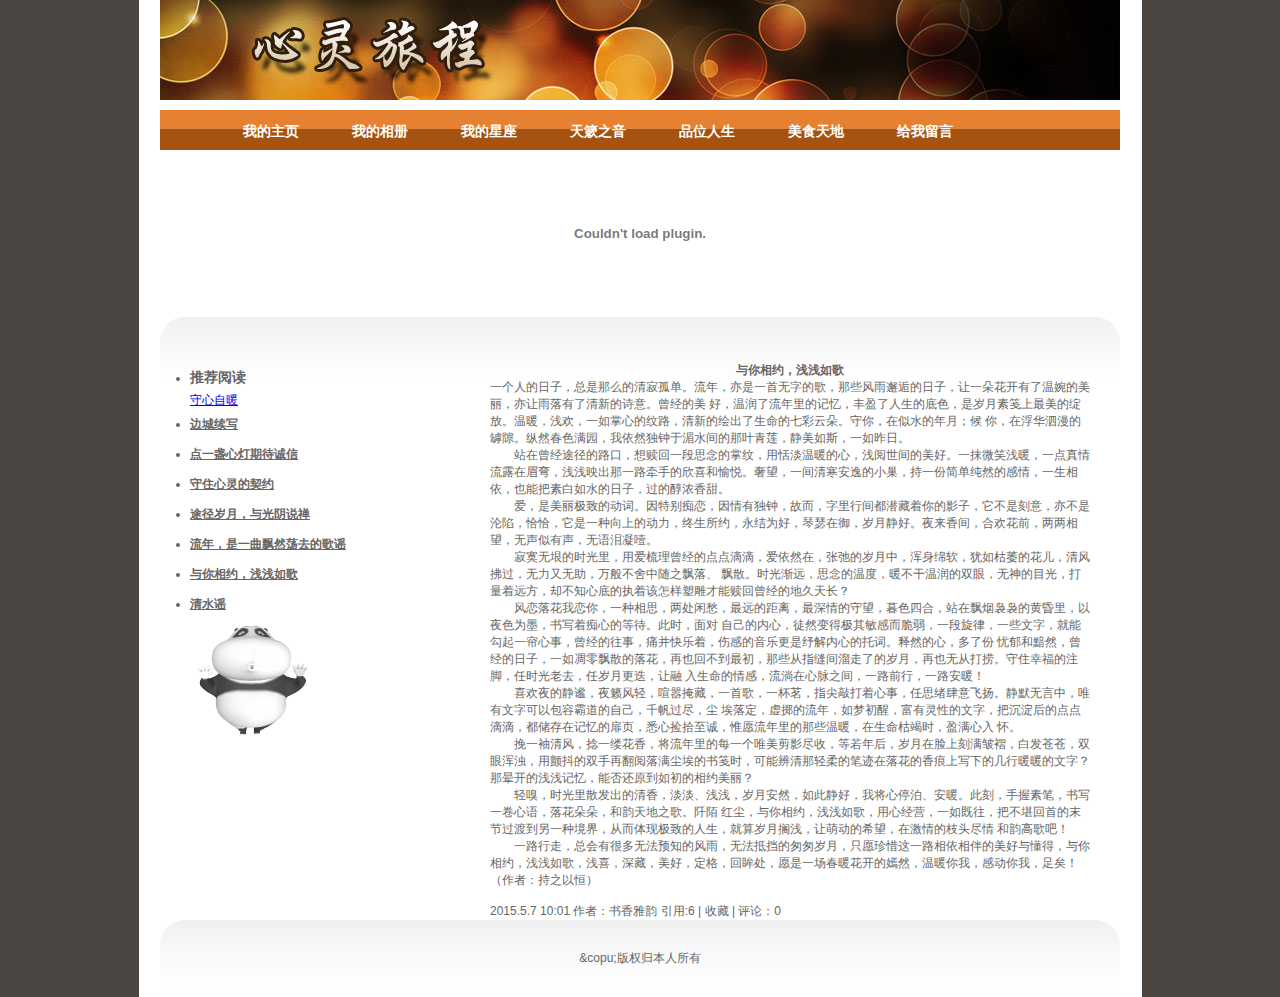
<file: zy/wenzhang7.html>
<!DOCTYPE html PUBLIC "-//W3C//DTD XHTML 1.0 Transitional//EN" "http://www.w3.org/TR/xhtml1/DTD/xhtml1-transitional.dtd">
<html xmlns="http://www.w3.org/1999/xhtml">
<head>
<meta http-equiv="Content-Type" content="text/html; charset=utf-8" />


<title>欢迎来到我的个人博客</title>
<link href="../css/style.css"  rel="stylesheet" type="text/css" />
</head>

<body>
<div id="page">
<div id="logo"> <h1> </h1>
  <h2> </h2>
</div>
<div id="mainnav">
  <ul>
        <li><a href="../index.html" >我的主页</a></li>
    <li><a href="../xiangce.html" >我的相册</a></li>
    <li><a href="../xingzuo.html" >我的星座</a></li>
    <li><a href="../yinyue.html" >天簌之音</a></li>
    <li><a href="../rensheng.html" >品位人生</a></li>
	<li><a href="../meishi.html" >美食天地</a></li>
	<li><a href="../liuyan.html" >给我留言</a></li>
  </ul>
</div>
<div id="banner"><embed src="../flash/flash.swf"  width="960" height="147"/>
</div>
<div id="container">
  <div id="sideber">
    <div id="lists">
       <ul>
        <li>
          <h3>推荐阅读</h3>
        </li>
          <p><a href="../zy/wenzhang1.html" >守心自暖</a></p>
        </li>
        <li>
          <p><a href="../zy/wenzhang2.html" >边城续写</a></p>
        </li>
        <li>
          <p><a href="../zy/wenzhang3.html" >点一盏心灯期待诚信</a></p>
        </li>
		<li>
          <p><a href="../zy/wenzhang4.html" >守住心灵的契约</a></p>
        </li>
			<li>
          <p><a href="../zy/wenzhang5.html" >途径岁月，与光阴说禅</a></p>
        </li>
			<li>
          <p><a href="../zy/wenzhang6.html" >流年，是一曲飘然荡去的歌谣</a></p>
        </li>
			<li>
          <p><a href="../zy/wenzhang7.html" >与你相约，浅浅如歌</a></p>
        </li>
			<li>
          <p><a href="../zy/wenzhang8.html" >清水谣</a></p>
        </li>
      </ul>
	  <img src="../images/logo.gif"  />
    </div>
  </div>
  <div id="maincont">
    <div id="post">
      <h4 align="center"><strong>与你相约，浅浅如歌</strong><strong> </strong></h4>
      <div id="blogcon">
        <p>一个人的日子，总是那么的清寂孤单。流年，亦是一首无字的歌，那些风雨邂逅的日子，让一朵花开有了温婉的美丽，亦让雨落有了清新的诗意。曾经的美  好，温润了流年里的记忆，丰盈了人生的底色，是岁月素笺上最美的绽放。温暖，浅欢，一如掌心的纹路，清新的绘出了生命的七彩云朵。守你，在似水的年月；候  你，在浮华泗漫的罅隙。纵然春色满园，我依然独钟于湄水间的那叶青莲，静美如斯，一如昨日。</p>
        <p>　　站在曾经途径的路口，想赎回一段思念的掌纹，用恬淡温暖的心，浅阅世间的美好。一抹微笑浅暖，一点真情流露在眉弯，浅浅映出那一路牵手的欣喜和愉悦。奢望，一间清寒安逸的小巢，持一份简单纯然的感情，一生相依，也能把素白如水的日子，过的醇浓香甜。</p>
        <p>　　爱，是美丽极致的动词。因特别痴恋，因情有独钟，故而，字里行间都潜藏着你的影子，它不是刻意，亦不是沦陷，恰恰，它是一种向上的动力，终生所约，永结为好，琴瑟在御，岁月静好。夜来香间，合欢花前，两两相望，无声似有声，无语泪凝噎。</p>
        <p>　　寂寞无垠的时光里，用爱梳理曾经的点点滴滴，爱依然在，张弛的岁月中，浑身绵软，犹如枯萎的花儿，清风拂过，无力又无助，万般不舍中随之飘落、  飘散。时光渐远，思念的温度，暖不干温润的双眼，无神的目光，打量着远方，却不知心底的执着该怎样塑雕才能赎回曾经的地久天长？</p>
        <p>　　风恋落花我恋你，一种相思，两处闲愁，最远的距离，最深情的守望，暮色四合，站在飘烟袅袅的黄昏里，以夜色为墨，书写着痴心的等待。此时，面对  自己的内心，徒然变得极其敏感而脆弱，一段旋律，一些文字，就能勾起一帘心事，曾经的往事，痛并快乐着，伤感的音乐更是纾解内心的托词。释然的心，多了份  忧郁和黯然，曾经的日子，一如凋零飘散的落花，再也回不到最初，那些从指缝间溜走了的岁月，再也无从打捞。守住幸福的注脚，任时光老去，任岁月更迭，让融  入生命的情感，流淌在心脉之间，一路前行，一路安暖！</p>
        <p>　　喜欢夜的静谧，夜籁风轻，喧嚣掩藏，一首歌，一杯茗，指尖敲打着心事，任思绪肆意飞扬。静默无言中，唯有文字可以包容霸道的自己，千帆过尽，尘  埃落定，虚掷的流年，如梦初醒，富有灵性的文字，把沉淀后的点点滴滴，都储存在记忆的扉页，悉心捡拾至诚，惟愿流年里的那些温暖，在生命枯竭时，盈满心入  怀。</p>
        <p>　　挽一袖清风，捻一缕花香，将流年里的每一个唯美剪影尽收，等若年后，岁月在脸上刻满皱褶，白发苍苍，双眼浑浊，用颤抖的双手再翻阅落满尘埃的书笺时，可能辨清那轻柔的笔迹在落花的香痕上写下的几行暖暖的文字？那晕开的浅浅记忆，能否还原到如初的相约美丽？</p>
        <p>　　轻嗅，时光里散发出的清香，淡淡、浅浅，岁月安然，如此静好，我将心停泊、安暖。此刻，手握素笔，书写一卷心语，落花朵朵，和韵天地之歌。阡陌  红尘，与你相约，浅浅如歌，用心经营，一如既往，把不堪回首的末节过渡到另一种境界，从而体现极致的人生，就算岁月搁浅，让萌动的希望，在激情的枝头尽情  和韵高歌吧！</p>
        <p>　　一路行走，总会有很多无法预知的风雨，无法抵挡的匆匆岁月，只愿珍惜这一路相依相伴的美好与懂得，与你相约，浅浅如歌，浅喜，深藏，美好，定格，回眸处，愿是一场春暖花开的嫣然，温暖你我，感动你我，足矣！（作者：持之以恒）</p>
        <p><br />
        </p>
      </div>
      <span title="发布日期">2015.5.7</span> <span title="发布时间">10:01</span> 作者：书香雅韵 引用:6 | 收藏 | 评论：0</div>
  </div>
  <div id="clear"></div>
</div>

<div id="footer">
    <p style="text-align:center">&copu;版权归本人所有</p>
</div>
</div>
</body>
</html>
</file>
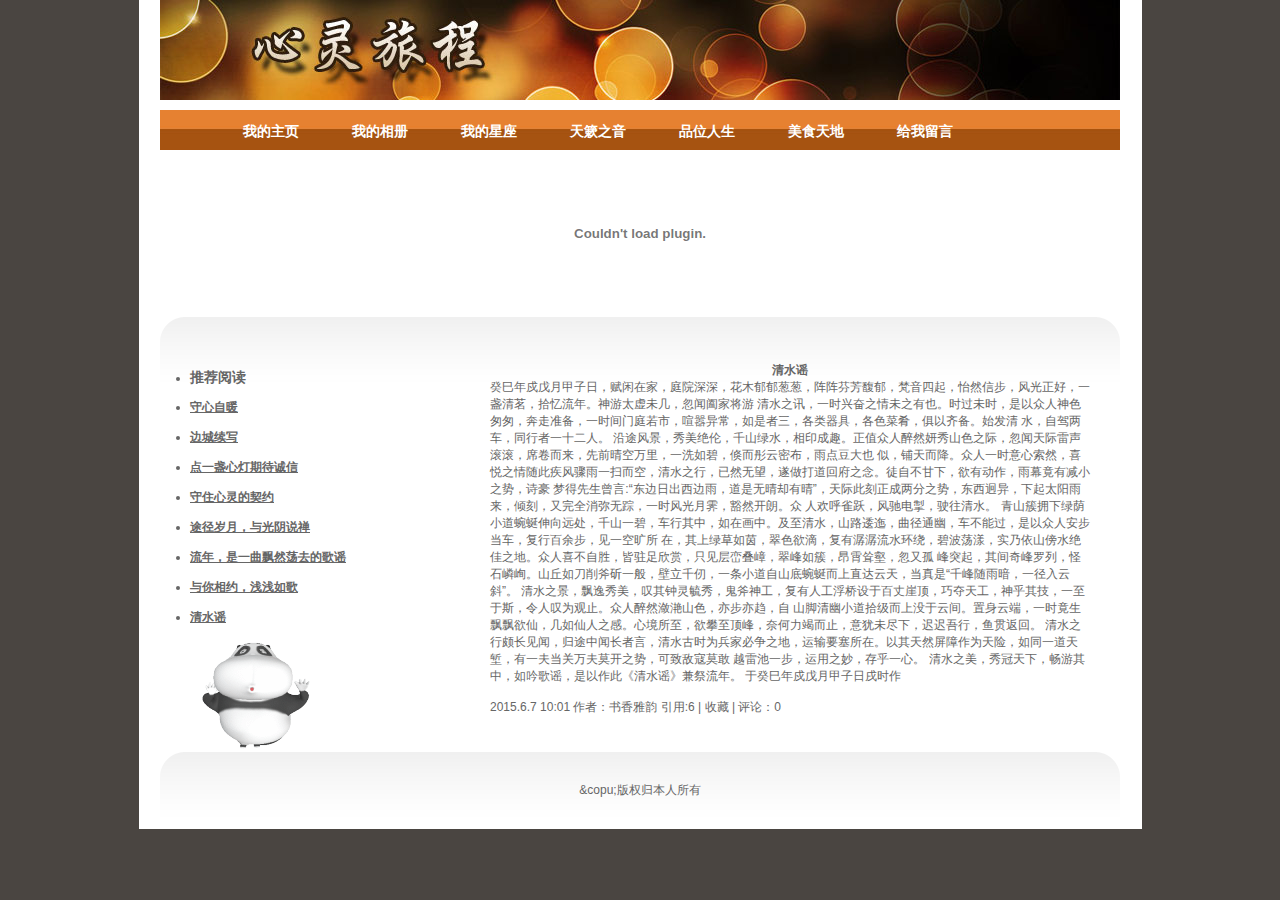
<file: zy/wenzhang8.html>
<!DOCTYPE html PUBLIC "-//W3C//DTD XHTML 1.0 Transitional//EN" "http://www.w3.org/TR/xhtml1/DTD/xhtml1-transitional.dtd">
<html xmlns="http://www.w3.org/1999/xhtml">
<head>
<meta http-equiv="Content-Type" content="text/html; charset=utf-8" />


<title>欢迎来到我的个人博客</title>
<link href="../css/style.css"  rel="stylesheet" type="text/css" />
</head>

<body>
<div id="page">
<div id="logo"> <h1> </h1>
  <h2> </h2>
</div>
<div id="mainnav">
  <ul>
       <li><a href="../index.html" >我的主页</a></li>
    <li><a href="../xiangce.html" >我的相册</a></li>
    <li><a href="../xingzuo.html" >我的星座</a></li>
    <li><a href="../yinyue.html" >天簌之音</a></li>
    <li><a href="../rensheng.html" >品位人生</a></li>
	<li><a href="../meishi.html" >美食天地</a></li>
	<li><a href="../liuyan.html" >给我留言</a></li>
  </ul>
</div>
<div id="banner"><embed src="../flash/flash.swf"  width="960" height="147"/>
</div>
<div id="container">
  <div id="sideber">
    <div id="lists">
       <ul>
        <li>
          <h3>推荐阅读</h3>
        </li>
        <li>
          <p><a href="../zy/wenzhang1.html" >守心自暖</a></p>
        </li>
        <li>
          <p><a href="../zy/wenzhang2.html" >边城续写</a></p>
        </li>
        <li>
          <p><a href="../zy/wenzhang3.html" >点一盏心灯期待诚信</a></p>
        </li>
		<li>
          <p><a href="../zy/wenzhang4.html" >守住心灵的契约</a></p>
        </li>
			<li>
          <p><a href="../zy/wenzhang5.html" >途径岁月，与光阴说禅</a></p>
        </li>
			<li>
          <p><a href="../zy/wenzhang6.html" >流年，是一曲飘然荡去的歌谣</a></p>
        </li>
			<li>
          <p><a href="../zy/wenzhang7.html" >与你相约，浅浅如歌</a></p>
        </li>
			<li>
          <p><a href="../zy/wenzhang8.html" >清水谣</a></p>
        </li>
      </ul>
	  <img src="../images/logo.gif"  />
    </div>
  </div>
  <div id="maincont">
    <div id="post">
      <h4 align="center"><strong>清水谣</strong><strong> </strong></h4>
      <div id="blogcon">
        <p>癸巳年戍戊月甲子日，赋闲在家，庭院深深，花木郁郁葱葱，阵阵芬芳馥郁，梵音四起，怡然信步，风光正好，一盏清茗，拾忆流年。神游太虚未几，忽闻阖家将游  清水之讯，一时兴奋之情未之有也。时过未时，是以众人神色匆匆，奔走准备，一时间门庭若市，喧嚣异常，如是者三，各类器具，各色菜肴，俱以齐备。始发清  水，自驾两车，同行者一十二人。   沿途风景，秀美绝伦，千山绿水，相印成趣。正值众人醉然妍秀山色之际，忽闻天际雷声滚滚，席卷而来，先前晴空万里，一洗如碧，倏而彤云密布，雨点豆大也  似，铺天而降。众人一时意心索然，喜悦之情随此疾风骤雨一扫而空，清水之行，已然无望，遂做打道回府之念。徒自不甘下，欲有动作，雨幕竟有减小之势，诗豪  梦得先生曾言:“东边日出西边雨，道是无晴却有晴”，天际此刻正成两分之势，东西迥异，下起太阳雨来，倾刻，又完全消弥无踪，一时风光月霁，豁然开朗。众  人欢呼雀跃，风驰电掣，驶往清水。   青山簇拥下绿荫小道蜿蜒伸向远处，千山一碧，车行其中，如在画中。及至清水，山路逶迤，曲径通幽，车不能过，是以众人安步当车，复行百余步，见一空旷所  在，其上绿草如茵，翠色欲滴，复有潺潺流水环绕，碧波荡漾，实乃依山傍水绝佳之地。众人喜不自胜，皆驻足欣赏，只见层峦叠嶂，翠峰如簇，昂霄耸壑，忽又孤  峰突起，其间奇峰罗列，怪石嶙峋。山丘如刀削斧斫一般，壁立千仞，一条小道自山底蜿蜒而上直达云天，当真是“千峰随雨暗，一径入云斜”。   清水之景，飘逸秀美，叹其钟灵毓秀，鬼斧神工，复有人工浮桥设于百丈崖顶，巧夺天工，神乎其技，一至于斯，令人叹为观止。众人醉然潋滟山色，亦步亦趋，自  山脚清幽小道拾级而上没于云间。置身云端，一时竟生飘飘欲仙，几如仙人之感。心境所至，欲攀至顶峰，奈何力竭而止，意犹未尽下，迟迟吾行，鱼贯返回。   清水之行颇长见闻，归途中闻长者言，清水古时为兵家必争之地，运输要塞所在。以其天然屏障作为天险，如同一道天堑，有一夫当关万夫莫开之势，可致敌寇莫敢  越雷池一步，运用之妙，存乎一心。 清水之美，秀冠天下，畅游其中，如吟歌谣，是以作此《清水谣》兼祭流年。 于癸巳年戍戊月甲子日戌时作 </p>
        <p><br />
        </p>
      </div>
      <span title="发布日期">2015.6.7</span> <span title="发布时间">10:01</span> 作者：书香雅韵 引用:6 | 收藏 | 评论：0</div>
  </div>
  <div id="clear"></div>
</div>

<div id="footer">
    <p style="text-align:center">&copu;版权归本人所有</p>
</div>
</div>
</body>
</html>
</file>
<file: css/style.css>
@charset "utf-8";
/* CSS Document */

body {
	font-family: Verdana, Geneva, sans-serif;
	font-size: 12px;
	color: #666; background:#4a4541;
}
#page
{width:1003px; 
	margin:0 auto; 
	background:#FFFFFF;
}
#logo {
	padding: 0px;
	height: 100px;
	width: 960px;
	margin-top: 0px;
	margin-right: auto;
	margin-bottom: 0px;
	margin-left: auto; background:url("../images/logo.jpg") no-repeat;
}
#logo h1 {
	margin: 0px;
	float: left;
	padding-top: 50px;
}
#logo h2 {
	margin: 0px;
	float: right;
	padding-top: 60px;
}
#mainnav {
	background-image: url("../images/img02.jpg");
	background-repeat: no-repeat;
	float: none;
	height: 40px;
	width: 960px;
	margin-top: 10px;
	margin-right: auto;
	margin-bottom: 0px;
	margin-left: auto;
}
#mainnav ul {
	margin: 0px;
	padding-top: 13px;
	padding-right: 0px;
	padding-bottom: 0px;
	padding-left: 50px;
	list-style-image: none;
	list-style-type: none;
}
#mainnav li {
	font-size: 14px;
	font-weight: bold;
	color: #FFFFFF;
	
	background-repeat: no-repeat;
	background-position: center;
	float: left;
	padding-top: 0px;
	padding-right: 20px;
	padding-bottom: 0px;
	padding-left: 33px;
}
#mainnav li a{color:#FFFFFF; text-decoration:none;}
#container {
	background-image: url("../images/img06.gif");
	background-repeat: no-repeat;
	width: 900px;
	margin-top: 0px;
	margin-right: auto;
	margin-bottom: 0px;
	margin-left: auto;
	padding-top: 45px;
	padding-right: 30px;
	padding-left: 30px;
}
#container #sideber {
	float: left;
	width: 250px;
}
#container #maincont {
	float: right;
	width: 600px;
}
#clear {
	clear: both;
}
#container #maincont .post1 h4 {
	font-size: 20px;
	color: #660099;
	padding-top: 10px;
	padding-right: 15px;
	padding-bottom: 0px;
	padding-left: 15px;
}
#lists ul li a{color:#666666;}
#lists ul li{line-height:30px; font-weight:bold;}
#container #maincont .post2 h4 {
	padding-top: 10px;
	padding-right: 15px;
	padding-bottom: 0px;
	padding-left: 15px;
	font-size: 20px;
	color: #660099;
}
#container #maincont .post h4 {
	font-size: 20px;
	color: #660099;
	padding-top: 10px;
	padding-right: 15px;
	padding-bottom: 0px;
	padding-left: 15px;
}
#container #maincont .post .blogcon {
	padding-top: 0px;
	padding-right: 15px;
	padding-bottom: 0px;
	padding-left: 15px;
}
#xiangce{width:580px; margin:0 auto;}
#xiangce img{width:500px; margin:0 auto; text-align:center;}
#xingzuo{width:580px; margin:0 auto;}
#xingzuo p{text-align:left; line-height:22px;}
#xingzuo img{width:500px; margin:0 auto; text-align:center;}
#messageB{width:600px; padding:10px 0; overflow:hidden; text-align:left; line-height:24px;}
#messageB ul li{line-height:24px; margin-top:16px; list-style:none; padding:0;border:0;}
#messageB ul li span{vertical-align:middle; padding-right:12px;}
#messageB ul li .message_in{width:300px; height:22px; border:1px solid #999999;vertical-align:middle;line-height:22px; padding:0;}
#messageB ul li .message_te{width:500px; height:90px; border:1px solid #999999;vertical-align:middle;line-height:18px; padding:0;}
#messageB ul li .message_btn{width:64px; height:20px;  padding:0; line-height:20px; background:url("../images/btn.gif") no-repeat; color:#FFFFFF; font-weight:bold; cursor:hand;}


#jianjieA{width:600px; height:30px; background:#854f23;}
#jianjieA h4{font-size:14px; font-weight:bold; float:left; line-height:30px; margin-left:10px; display:inline; color:#FFFFFF} 
#jianjieA span{ float:right; line-height:30px; margin-right:10px; display:inline;} 
#jianjieA span a{ color:#9a9a9a;}

#jianjieB{width:598px;  border-bottom:1px solid #5a2c06;border-left:1px solid #5a2c06;border-right:1px solid #5a2c06;}
#jianjieB_content{width:580px; margin:0 auto; padding:10px;}
#focus{width:490px; height:210px; display:block; overflow:hidden;}
#jianjieB_content ul{width:490px; float:left; padding-top:14px;}
#jianjieB_content ul li{width:240px; height:26px; overflow:hidden; display:block; float:left; font-size:14px; color:#727272;}
#jianjieB_content ul li a{color:#727272;}

#zhanshiB{width:598px; height:125px; border-bottom:1px solid #5a2c06;border-left:1px solid #5a2c06;border-right:1px solid #5a2c06;}
#zhanshiB ul li img{width:130px; padding:2px; border:1px solid #dcf6ca;}
#zhanshiB ul li{float:left; text-align:center; margin-left:10px; display:inline;}
#zhanshiB ul{float:left; padding-top:5px;}


*{padding:0;border:0; margin:0}
#blogmeta {
	background-image: url("../images/img07.gif");
	background-repeat: no-repeat;
	height: 37px;
	margin-top: 10px;
	margin-left: 10px;
	padding-top: 15px;
	padding-left: 15px;
}
#footer {
	background-image: url("../images/img06.gif");
	background-repeat: no-repeat;
	padding: 30px;
	width: 900px;
	margin-top: 0px;
	margin-right: auto;
	margin-bottom: 0px;
	margin-left: auto;
}
#banner {
	width: 960px;
	
	margin-right: auto;
	margin-bottom: 10px;
	margin-left: auto;
	padding-top: 10px;
	
}
</file>
